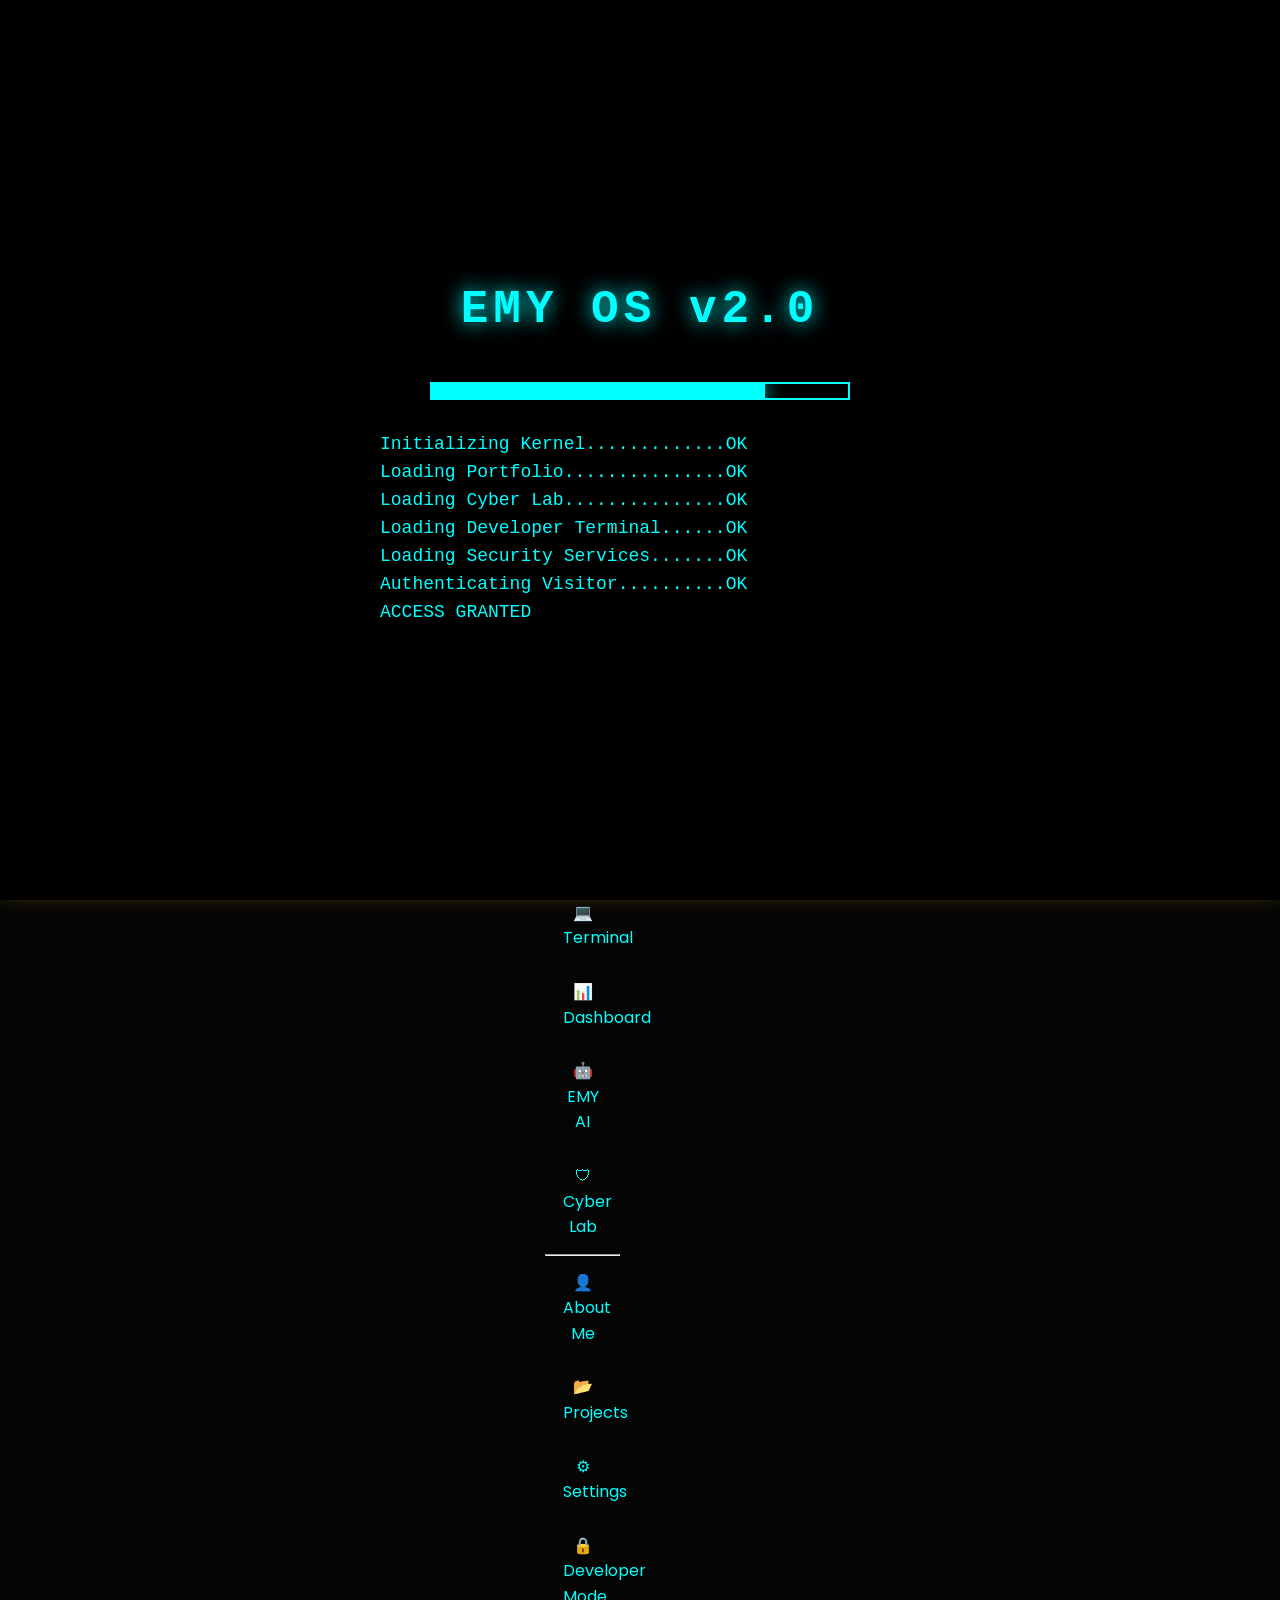
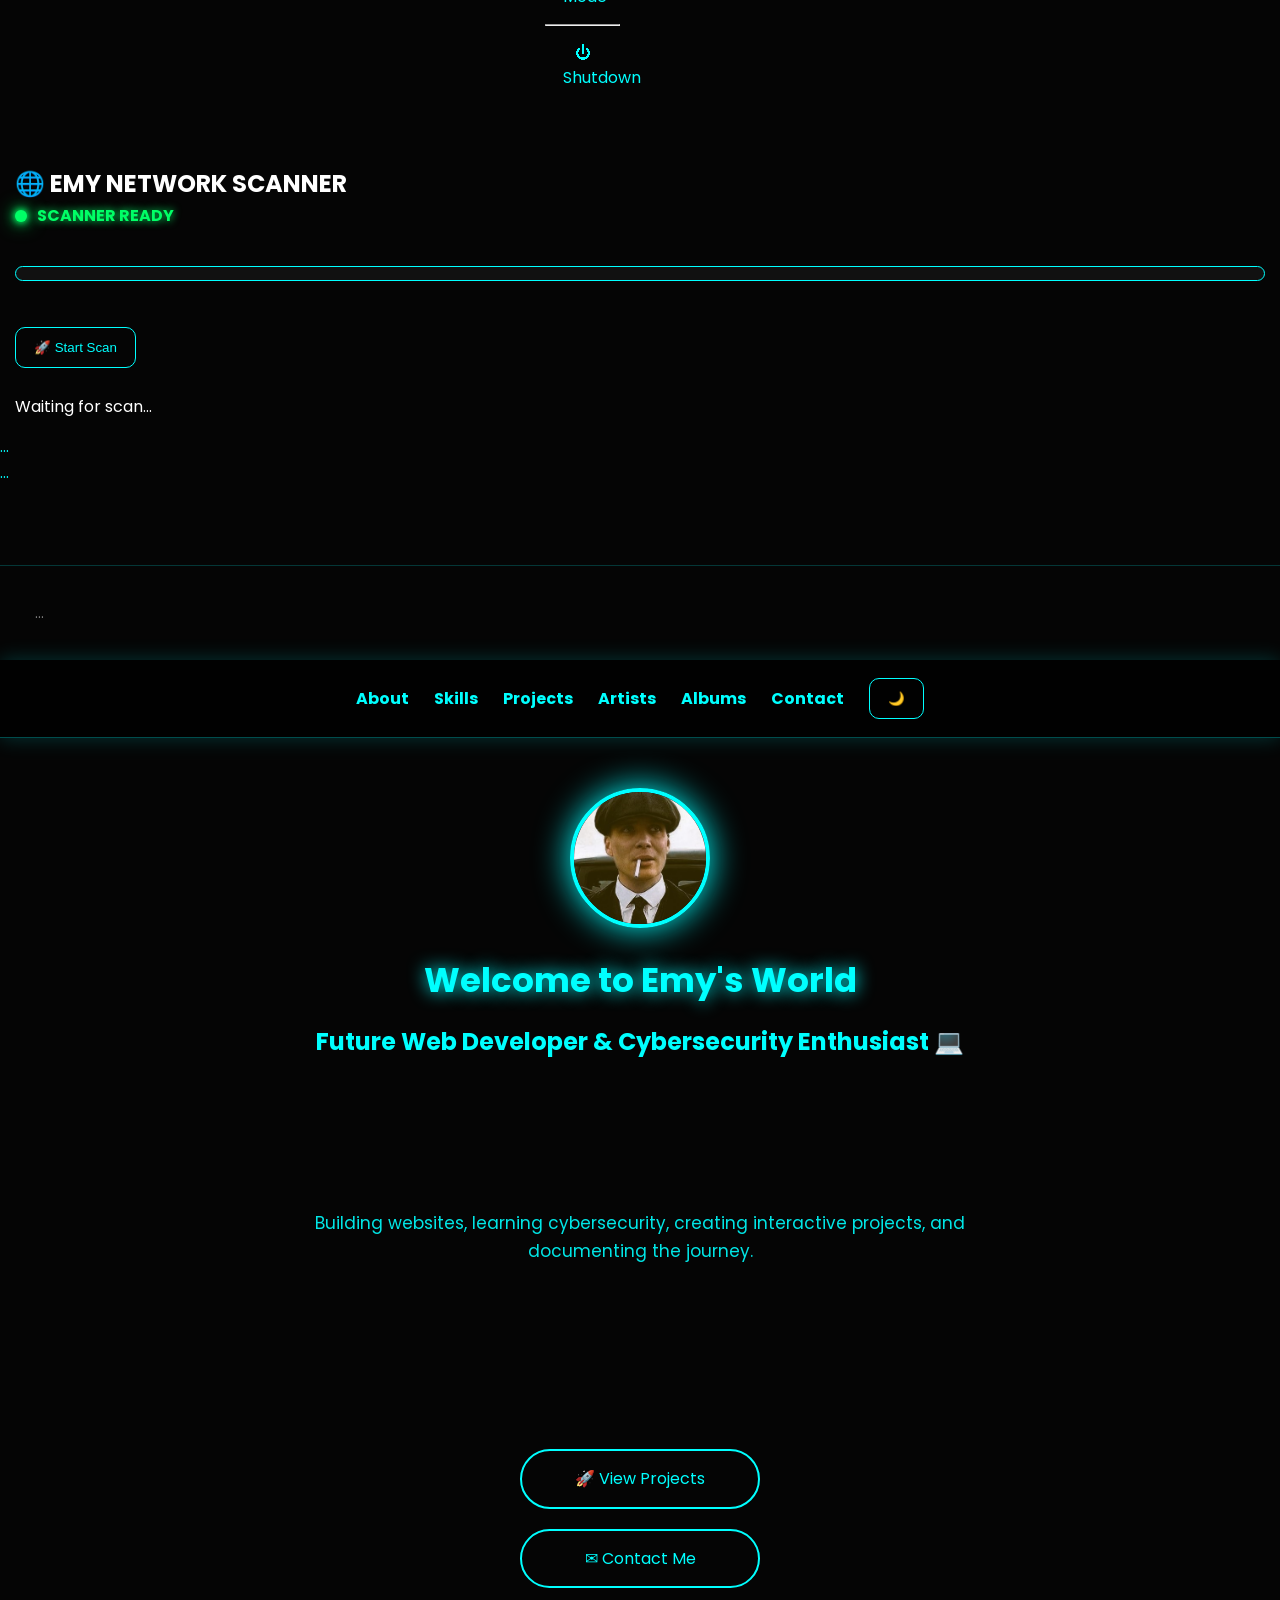
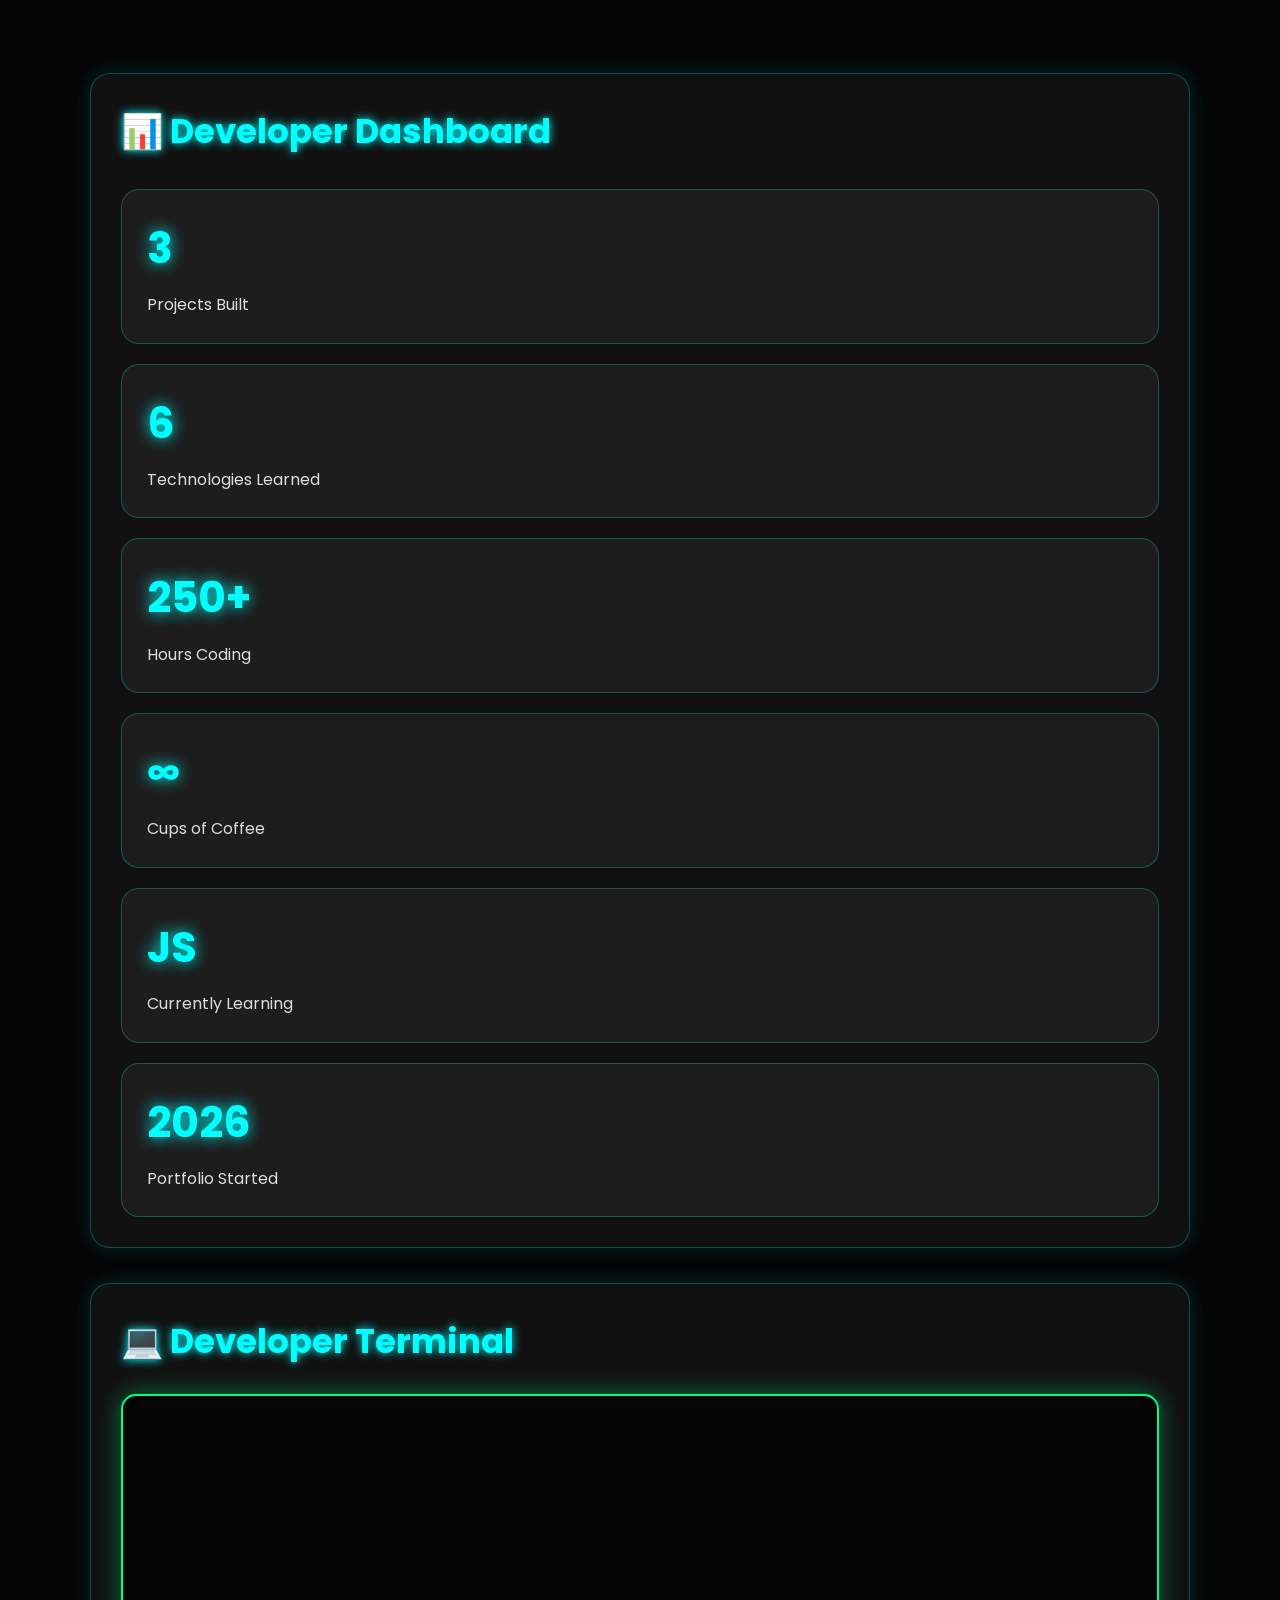
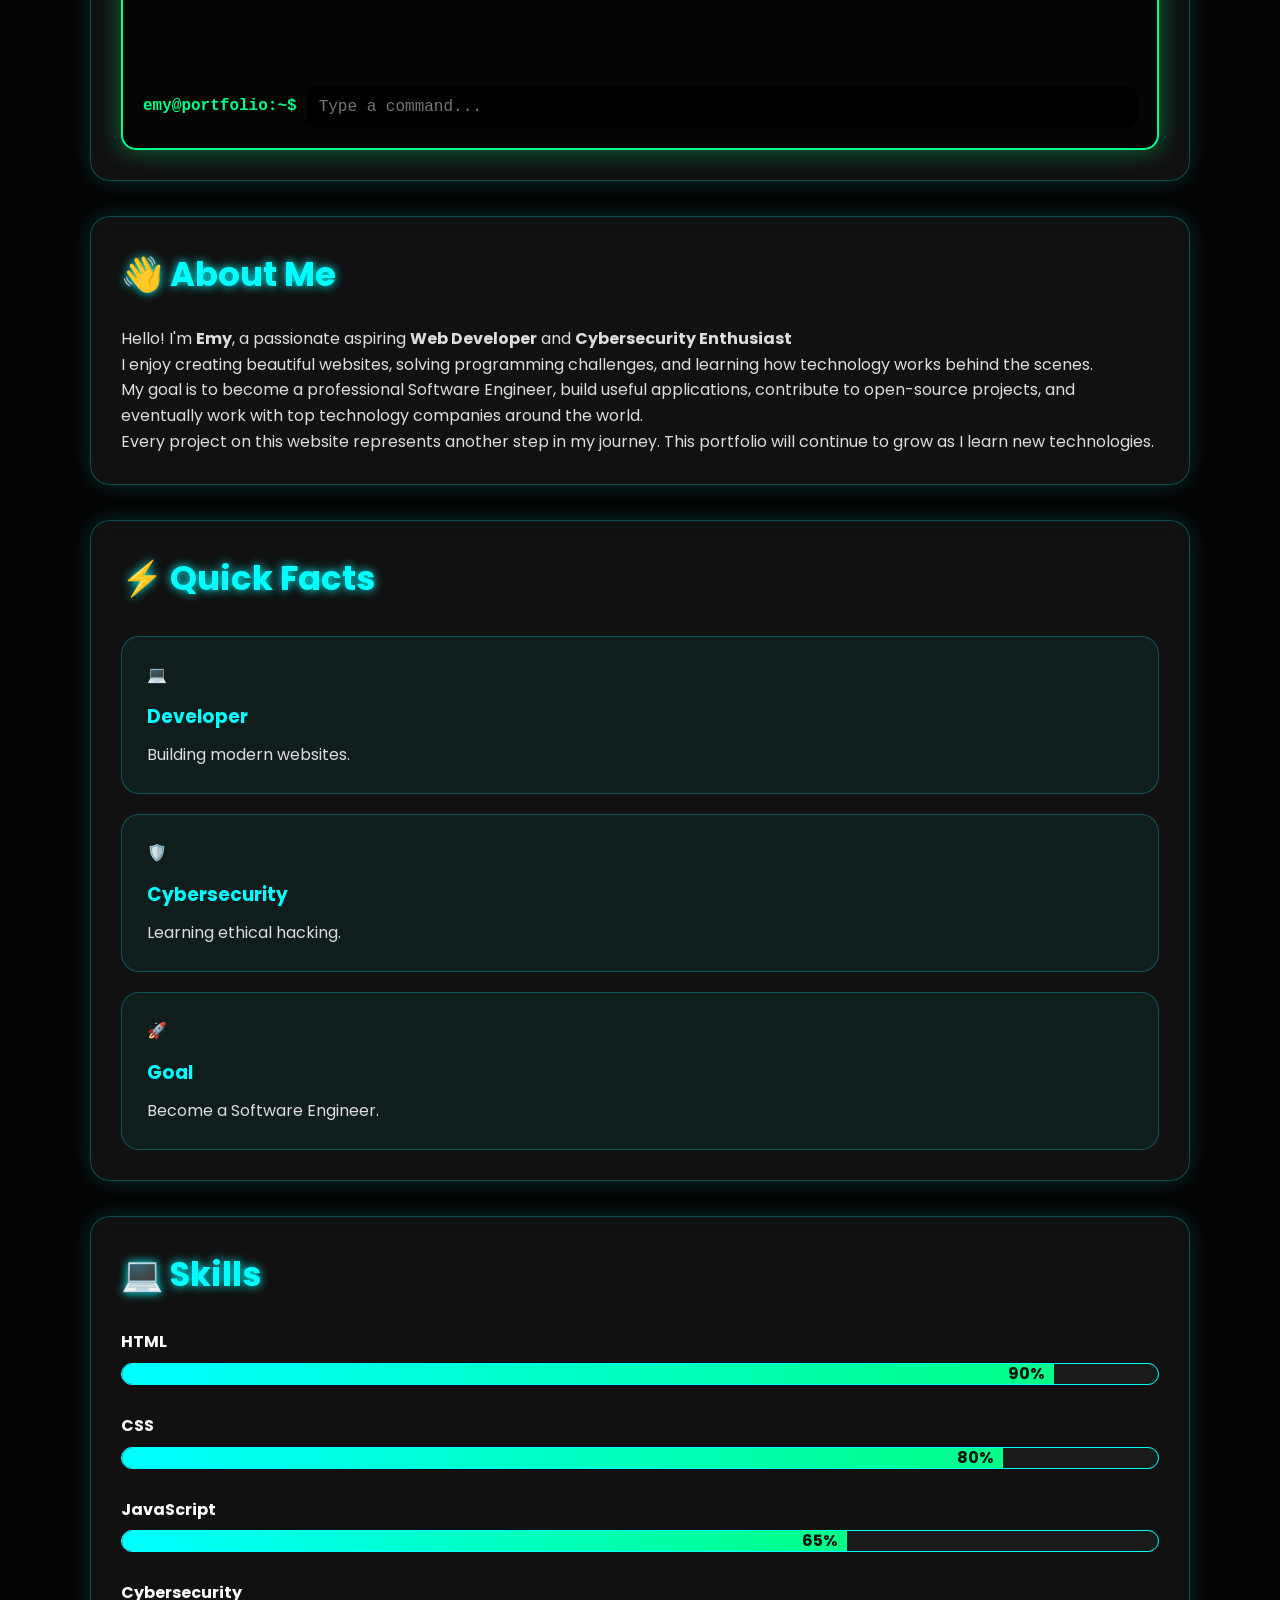
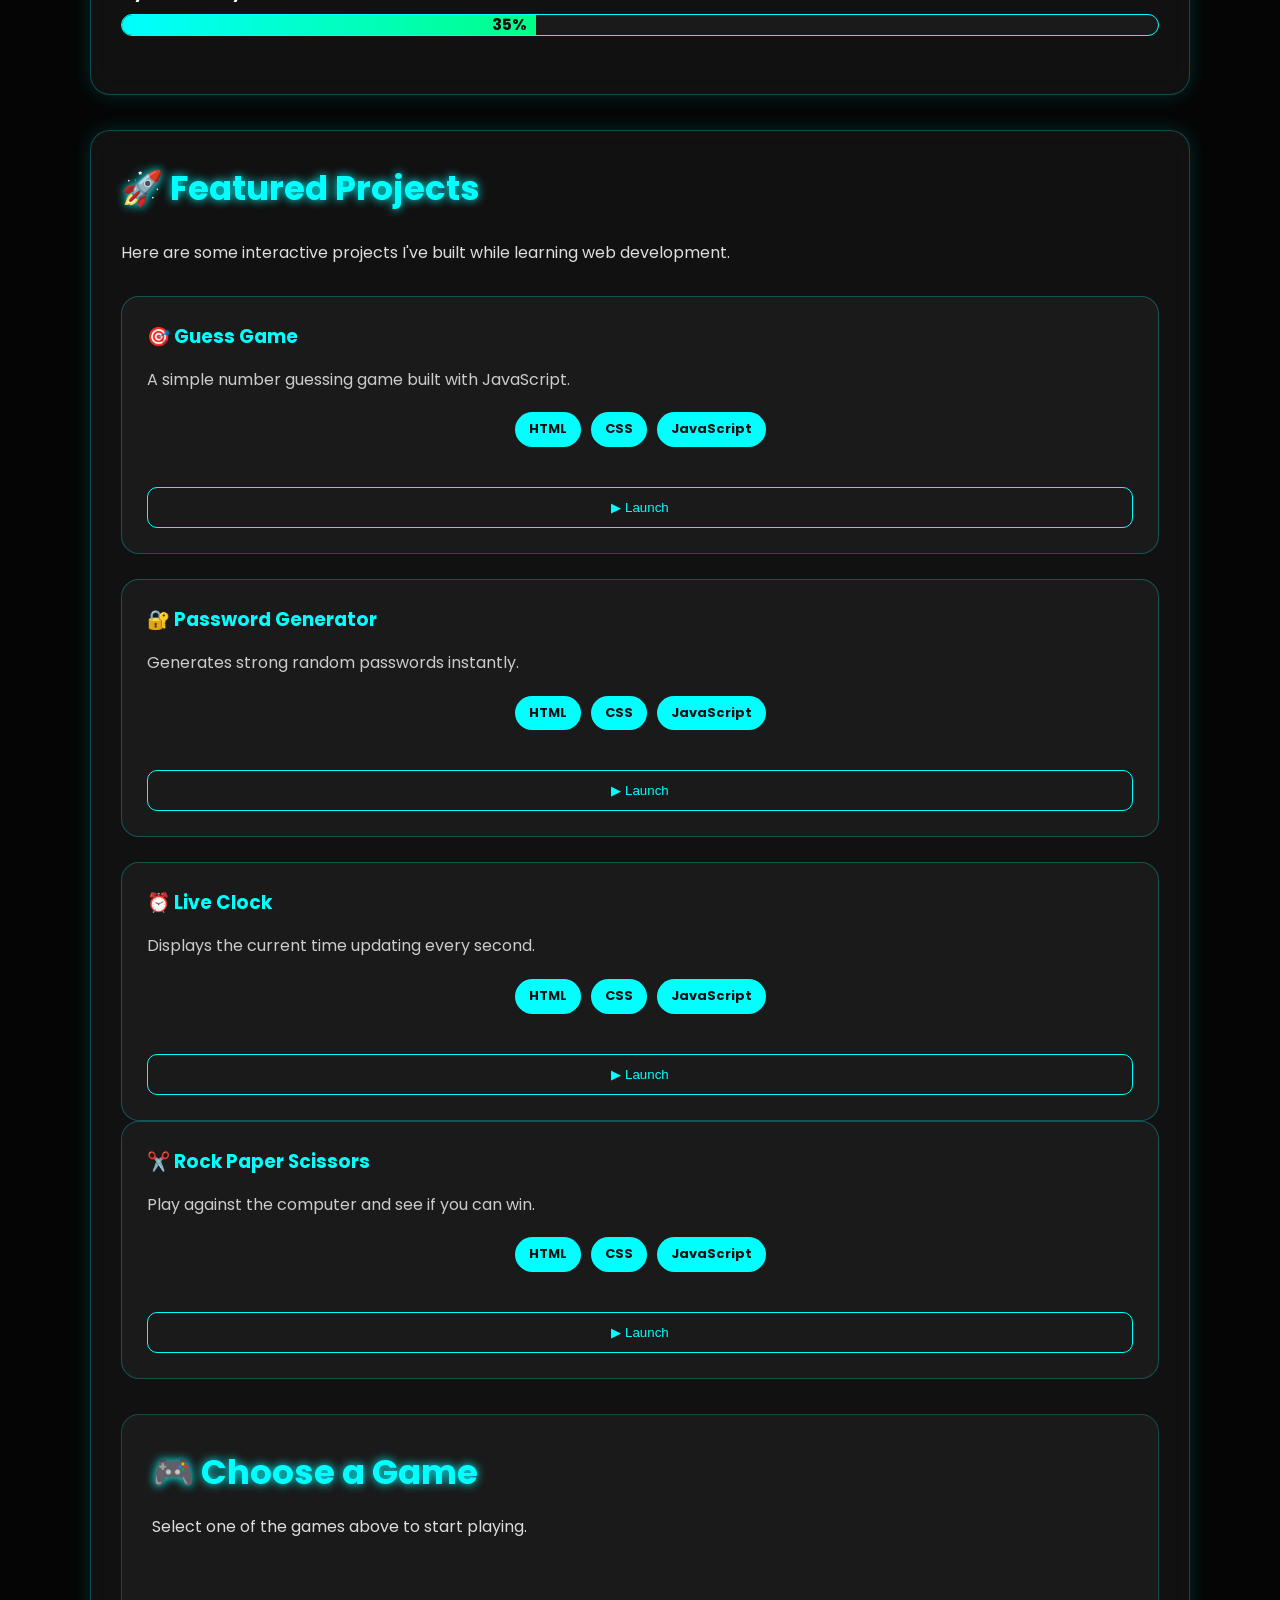
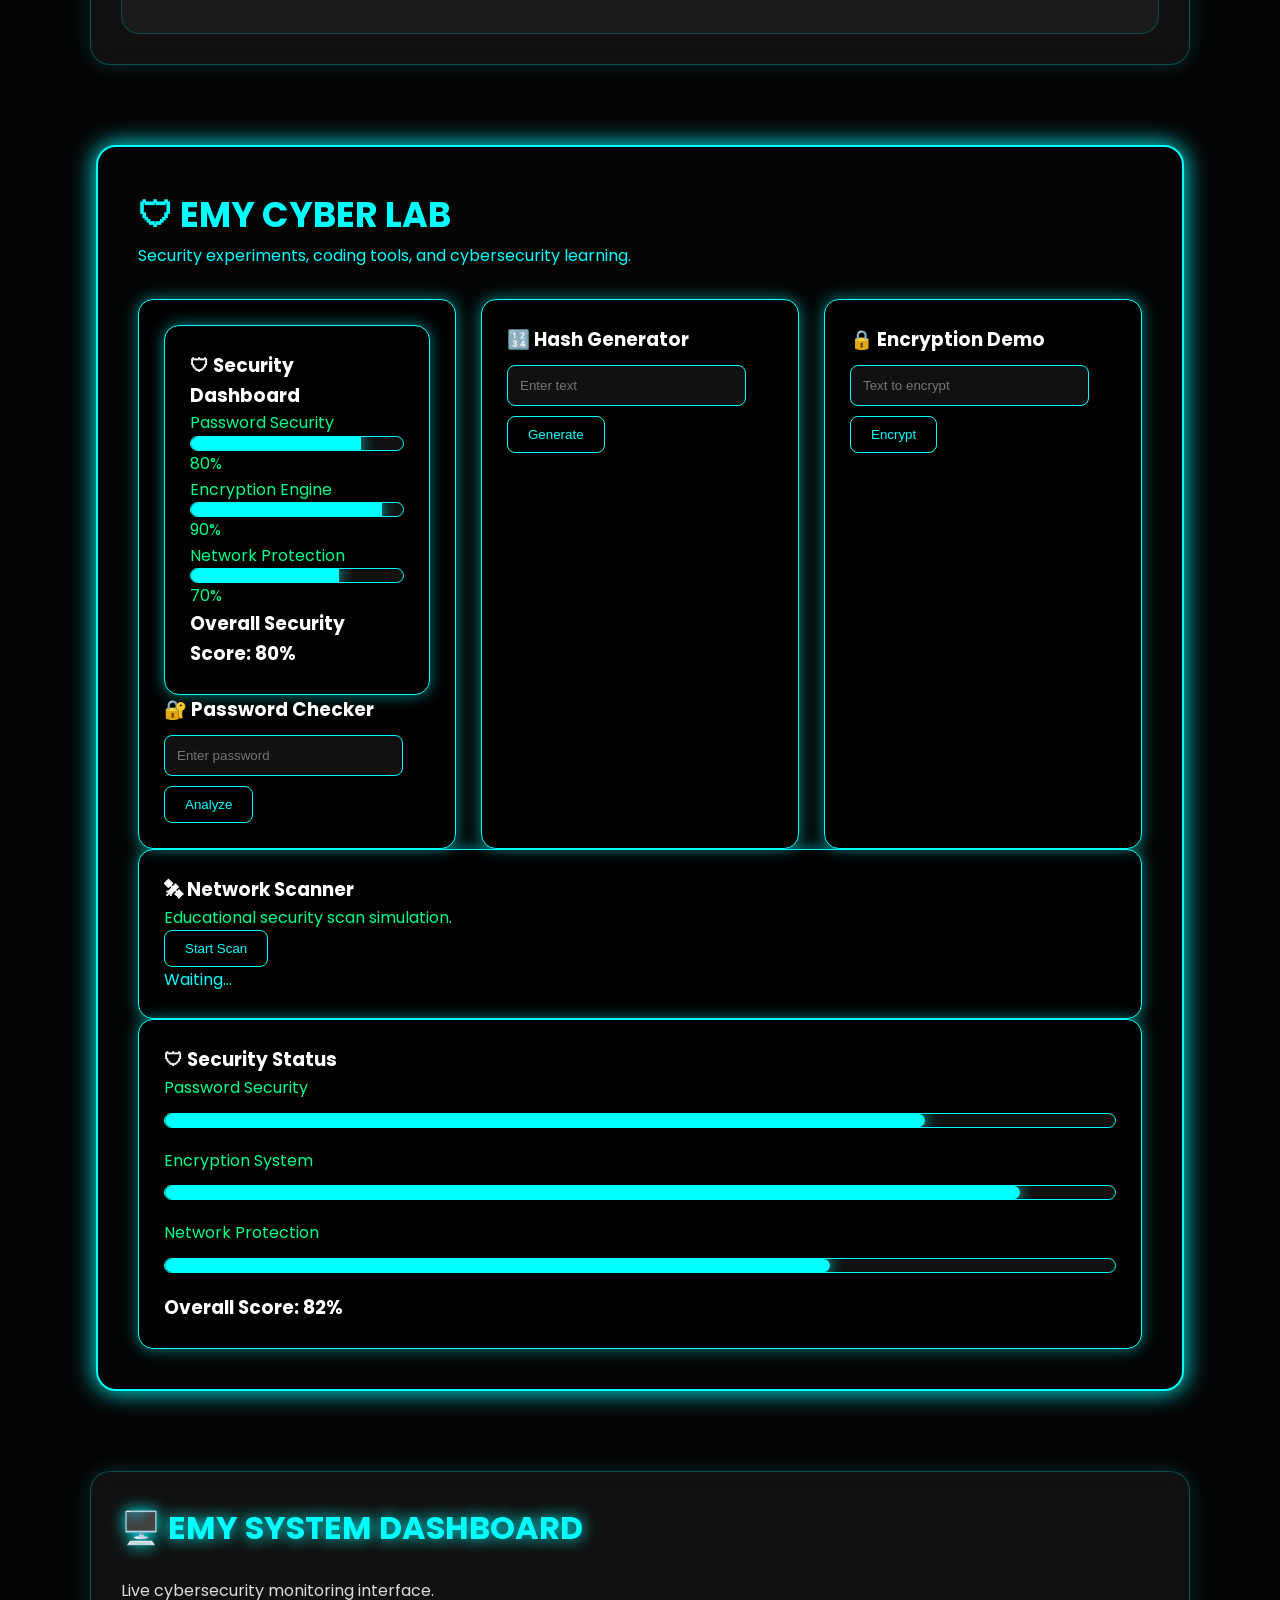
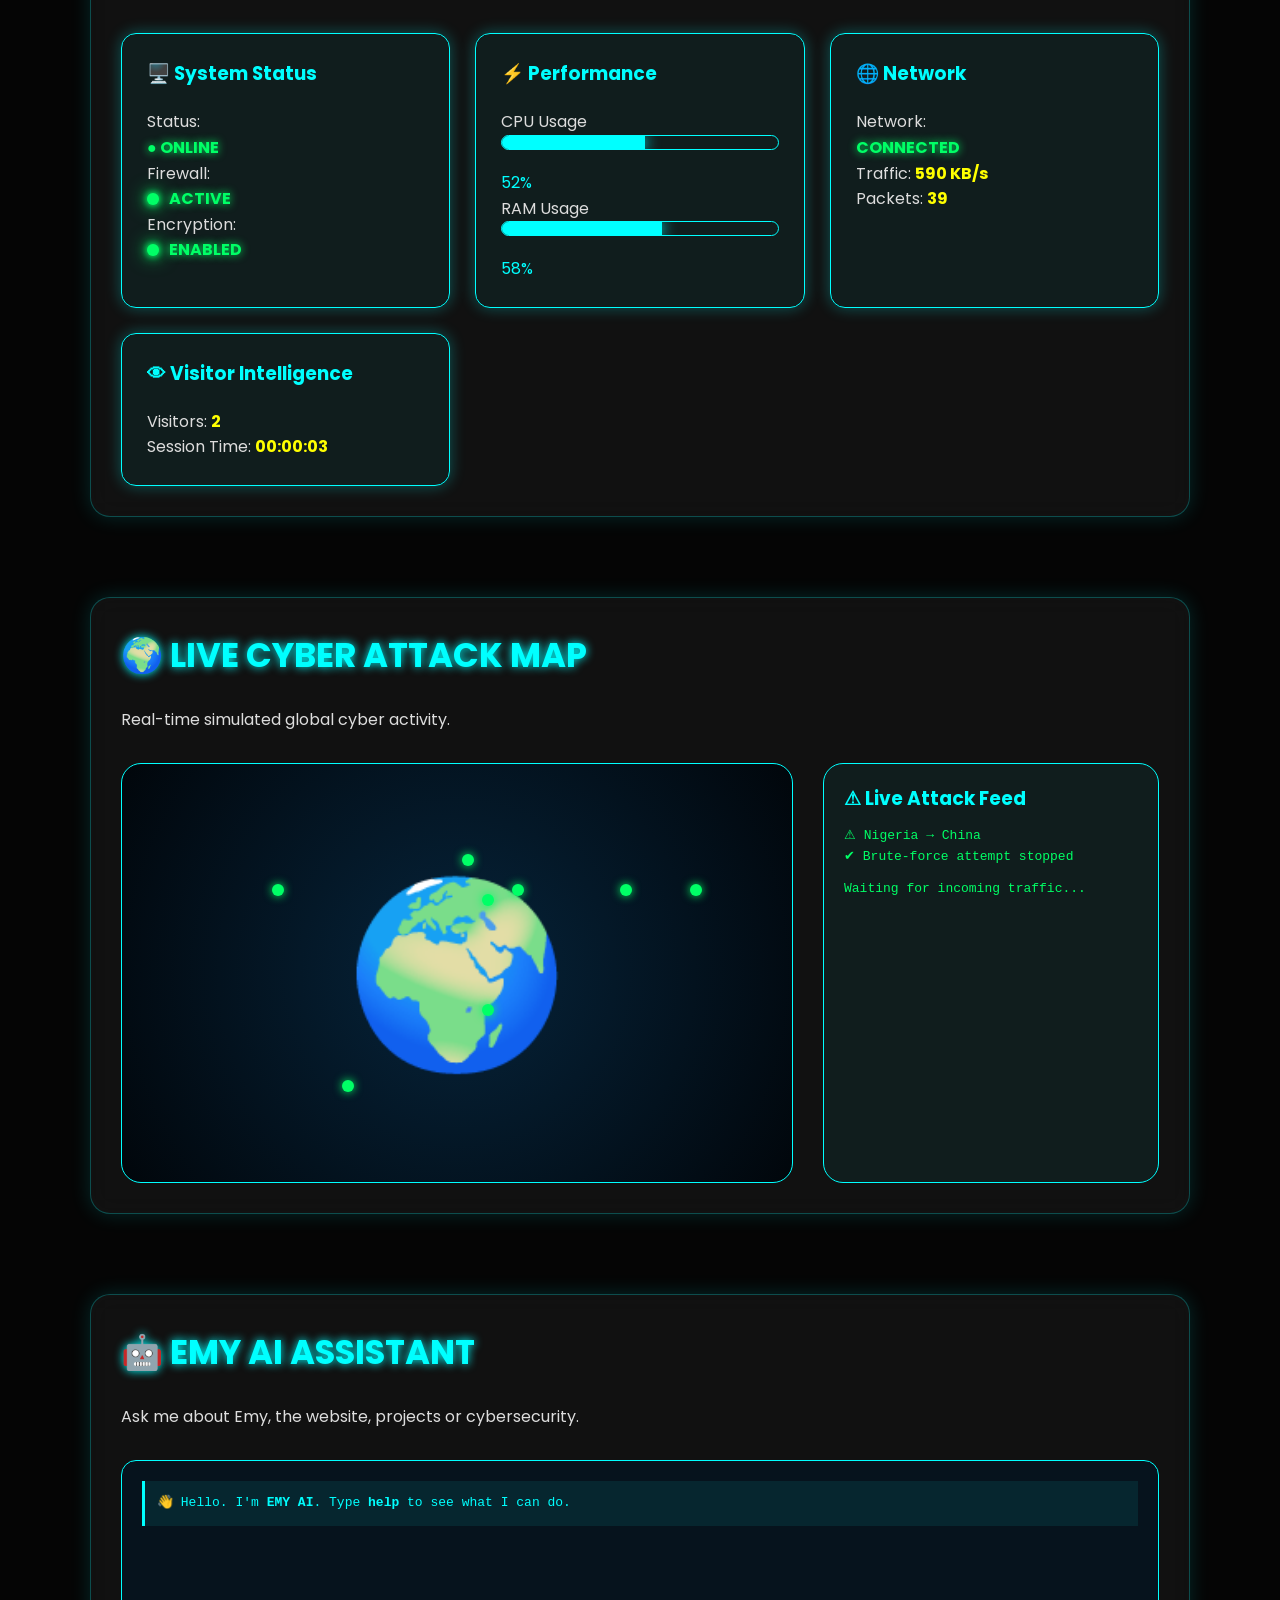
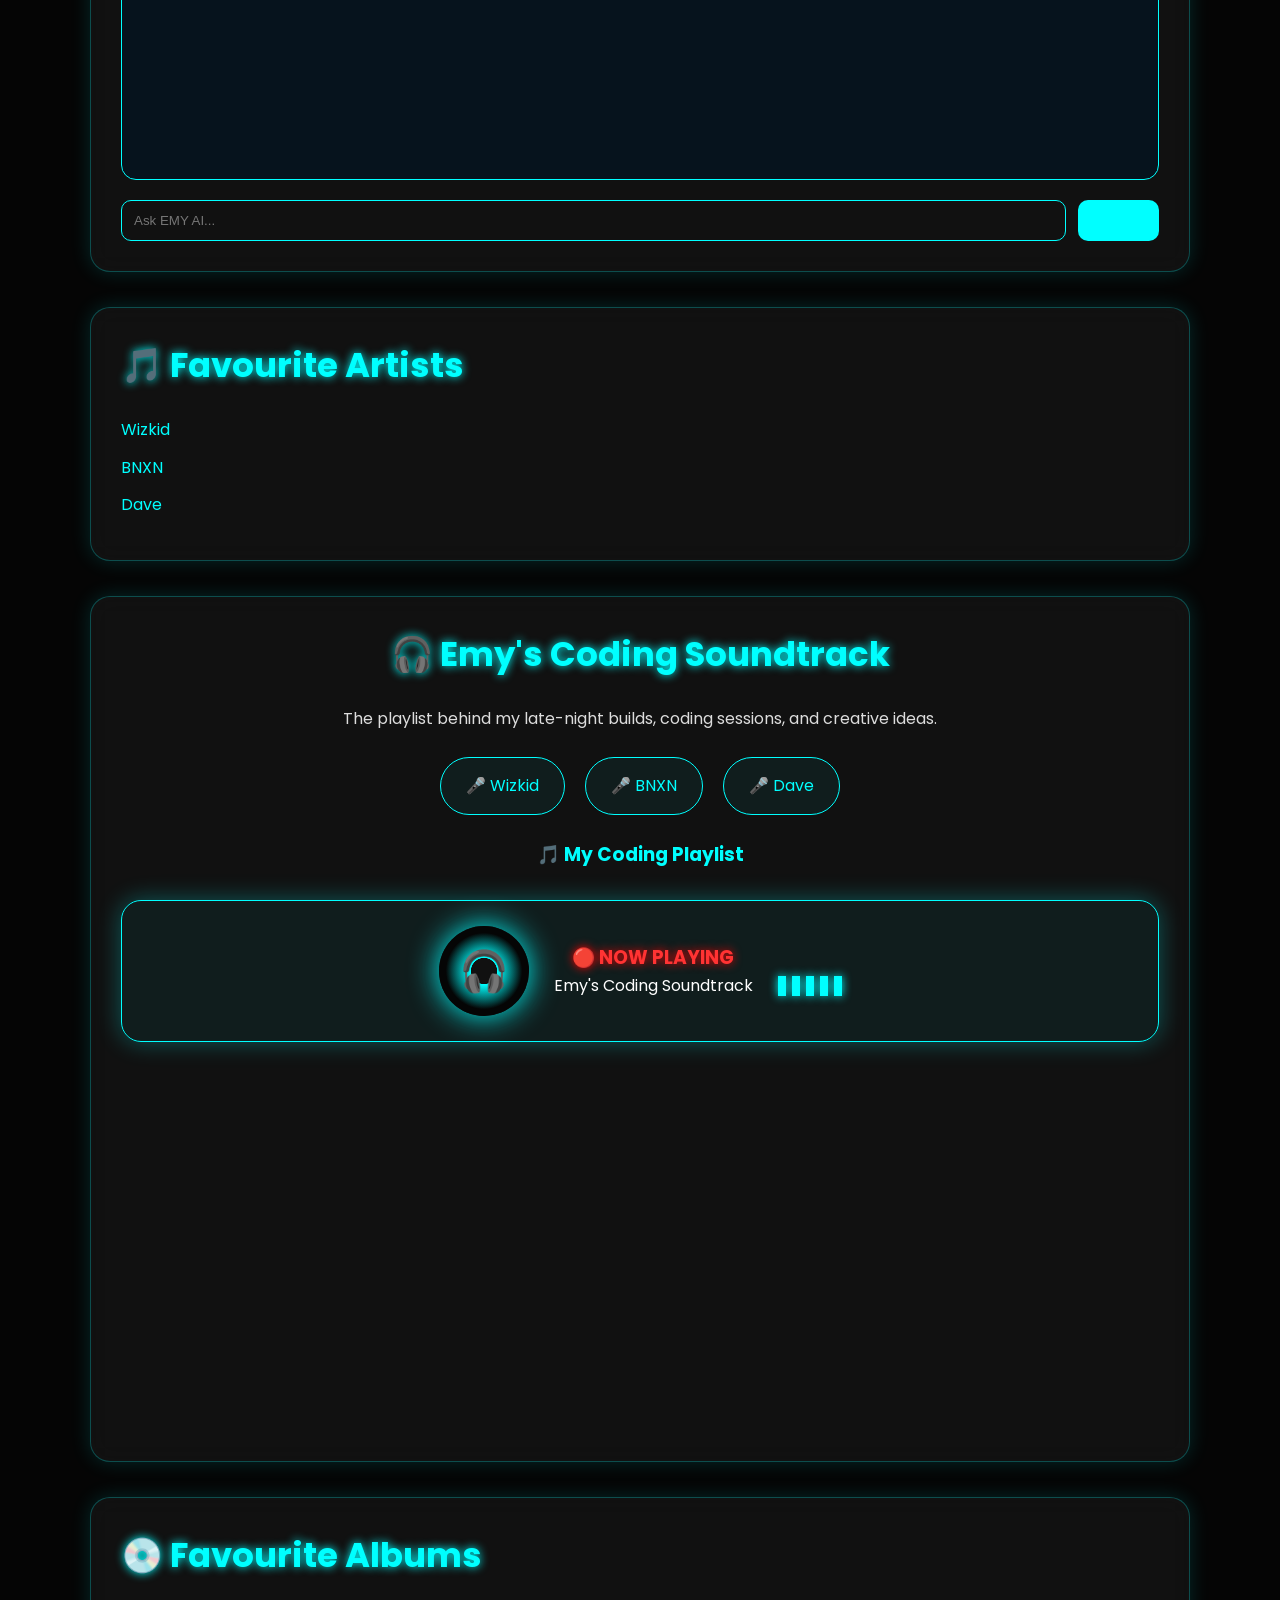
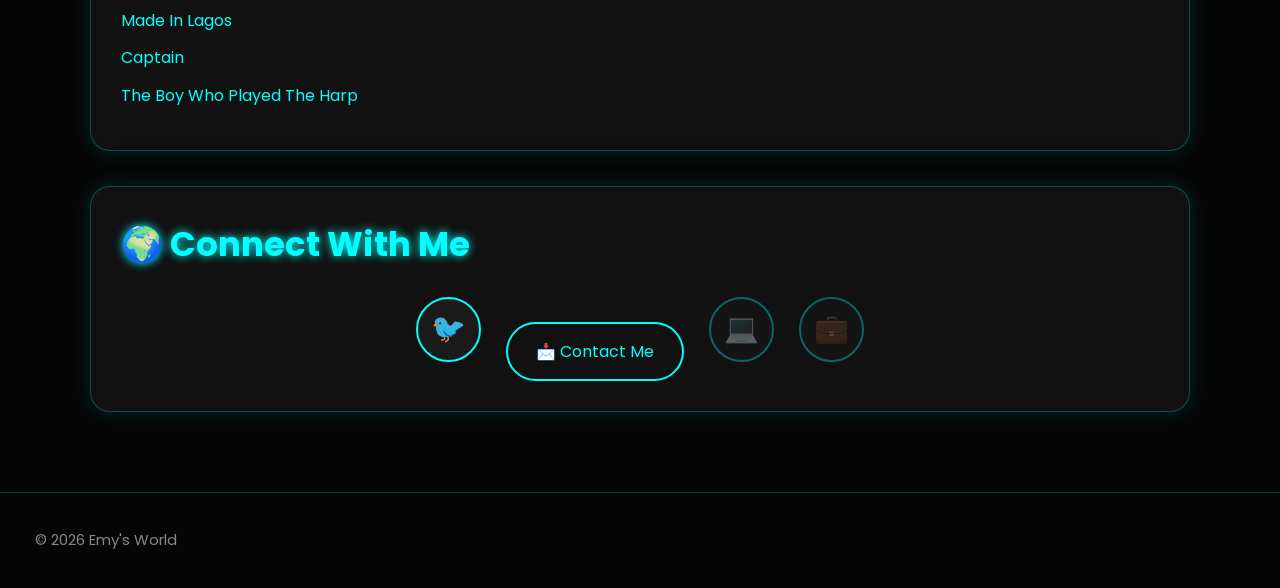
<file: index-backup-working.html>
<!DOCTYPE html>
<html lang="en">

<head>

    <link rel="preconnect" href="https://fonts.googleapis.com">

<link rel="preconnect" href="https://fonts.gstatic.com" crossorigin>

<link href="https://fonts.googleapis.com/css2?family=Poppins:wght@300;400;600;700&display=swap" rel="stylesheet">

    <meta charset="UTF-8">
    <meta name="viewport" content="width=device-width, initial-scale=1.0">

    <title>Emy's World</title>

    <link rel="stylesheet" href="css/style.css">

</head>



   <body>

<div id="bootScreen">

    <div class="boot-logo">
        EMY OS v2.0
    </div>

    <div id="bootProgressContainer">

        <div id="bootProgressBar"></div>

    </div>

    <div id="bootOutput"></div>

</div>

<!-- =========================
     EMY OS DESKTOP
========================= -->

<div id="emyDesktop" class="emy-desktop">

    <div class="desktop-title">
        🖥️ EMY OS v2.0
    </div>
</div>

    <div class="desktop-icons">

<div class="desktop-shortcut" ondblclick="openWindow('terminalWindow')">

<div class="shortcut-icon">

💻

</div>

<div class="shortcut-label">

Terminal

</div>

</div>



<div class="desktop-shortcut" ondblclick="openWindow('dashboardWindow')">

<div class="shortcut-icon">

📊

</div>

<div class="shortcut-label">

Dashboard

</div>

</div>



<div class="desktop-shortcut" ondblclick="openWindow('aiWindow')">

<div class="shortcut-icon">

🤖

</div>

<div class="shortcut-label">

EMY AI

</div>

</div>



<div class="desktop-shortcut" ondblclick="openWindow('cyberWindow')">

<div class="shortcut-icon">

🛡

</div>

<div class="shortcut-label">

Cyber Lab

</div>

</div>

<div class="desktop-shortcut" id="explorerShortcut">

<div class="desktop-shortcut" ondblclick="openExplorer()">

<div class="shortcut-icon">
📁
</div>

<div class="shortcut-label">
Explorer
</div>

</div>

    <!-- =========================
     START MENU
========================= -->

<div class="start-header">

<div class="profile-circle">

👤

</div>

<div>

<h3>

EMY OS

</h3>

<p>

Administrator

</p>

</div>

</div>

<div class="start-item" onclick="openWindow('terminalWindow')">

💻 Terminal

</div>

<div class="start-item" onclick="openWindow('dashboardWindow')">

📊 Dashboard

</div>

<div class="start-item" onclick="openWindow('aiWindow')">

🤖 EMY AI

</div>

<div class="start-item" onclick="openWindow('cyberWindow')">

🛡 Cyber Lab

</div>

<hr>

<div class="start-item">

👤 About Me

</div>

<div class="start-item">

📂 Projects

</div>

<div class="start-item">

⚙ Settings

</div>

<div class="start-item">

🔒 Developer Mode

</div>

<hr>

<div class="start-item">

⏻ Shutdown

</div>

</div>

    <div id="taskbar">

<div class="taskbar-left">

<button

class="start-button"

onclick="toggleStartMenu()"

>

🖥 EMY

</button>

<div id="runningApps">

</div>

</div>

<div id="taskClock">

00:00:00

</div>

</div>


</div>

<div id="fileViewerWindow" class="os-window">

<div class="window-header drag-handle">

📄 File Viewer

<button onclick="closeWindow('fileViewerWindow')">
X
</button>

</div>


<div class="window-body">

<div id="fileViewerContent">

</div>

</div>


</div>

<!-- TERMINAL WINDOW -->

<div id="terminalWindow" class="os-window">

<div class="window-header drag-handle">
💻 Terminal
<button onclick="closeWindow('terminalWindow')">X</button>
</div>

<div class="window-body">

sudo emy

<br><br>

ACCESS GRANTED 👑

</div>

</div>



<!-- DASHBOARD WINDOW -->

<div id="dashboardWindow" class="os-window">

<div class="window-header drag-handle">
📊 Dashboard
<button onclick="closeWindow('dashboardWindow')">X</button>
</div>

<div class="window-body">

System Status: ONLINE

<br>

Firewall: ACTIVE

<br>

Network: CONNECTED

</div>

</div>



<!-- AI WINDOW -->

<div id="aiWindow" class="os-window">

<div class="window-header drag-handle">🤖 EMY AI
<button onclick="closeWindow('aiWindow')">X</button>
</div>

<div class="window-body">

Hello Creator 👋

</div>

</div>



<!-- CYBER WINDOW -->

<div id="cyberWindow" class="os-window">

<div class="window-header drag-handle">🛡️ Cyber Lab
<button onclick="closeWindow('cyberWindow')">X</button>
</div>

<div class="window-body">

<h2>🛡 EMY CYBER LAB</h2>

<p class="online">
<span class="led"></span>
SYSTEM ONLINE
</p>

<br>

<b>System Integrity</b>

<div class="security-bar">
<div class="security-fill" style="width:100%;"></div>
</div>

<b>Firewall</b>

<div class="security-bar">
<div class="security-fill" style="width:96%;"></div>
</div>

<b>Network Protection</b>

<div class="security-bar">
<div class="security-fill" style="width:88%;"></div>
</div>

<br>

<div class="creator-controls">

<button onclick="openWindow('passwordWindow')">
🔑 Password Analyzer
</button>

<button onclick="openWindow('hashWindow')">
🔢 Hash Generator
</button>

<button onclick="openWindow('networkWindow')">
🌐 Network Scanner
</button>

<button onclick="openExplorer();loadExplorer('Secret Files')">
🔒 Secret Files
</button>

</div>

</div>

</div>

 <div id="explorerWindow" class="os-window">

<div class="window-header drag-handle">

📁 File Explorer

<button onclick="closeWindow('explorerWindow')">

X

</button>

</div>

<div class="window-body">

<div id="explorerList">

</div>

</div>

</div>

<div id="passwordWindow" class="os-window">

<div class="window-header drag-handle">
🔑 Password Analyzer
<button onclick="closeWindow('passwordWindow')">X</button>
</div>

<div class="window-body">

<h3>Password Strength Analyzer</h3>

<input 
id="cyberPasswordInput"
type="password"
placeholder="Enter password">

<br><br>

<button onclick="analyzePassword()">
Analyze
</button>

<br><br>

<div class="security-bar">
<div id="passwordStrengthBar"
class="security-fill"
style="width:0%;">
</div>
</div>

<p id="passwordStrengthText">
Waiting...
</p>

</div>

</div>

<div id="hashWindow" class="os-window">

<div class="window-header drag-handle">
🔢 Hash Generator
<button onclick="closeWindow('hashWindow')">X</button>
</div>

<div class="window-body">

<h3>Hash Generator</h3>

<input
id="hashInput"
placeholder="Type text">

<br><br>

<button onclick="generateHash()">
Generate
</button>

<br><br>

<textarea
id="hashOutput"
rows="5"
style="width:100%;background:#111;color:cyan;"></textarea>

</div>

</div>

<div id="networkWindow" class="os-window">

<div class="window-header drag-handle">
🌐 Network Scanner
<button onclick="closeWindow('networkWindow')">X</button>
</div>
</div>
 

<div class="window-body">

<h2>🌐 EMY NETWORK SCANNER</h2>

<p class="online">
<span class="led"></span>
SCANNER READY
</p>

<br>

<div class="security-bar">
<div id="scanProgress" class="security-fill" style="width:0%;"></div>
</div>

<br>

<button onclick="startNetworkScan()">
🚀 Start Scan
</button>

<br><br>

<div id="scanStatus">

Waiting for scan...

</div>

</div>

<nav>
...
</nav>

<section>
...
</section>

<footer>
...
</footer>

</body>

<!-- ================= NAVBAR ================= -->

<nav class="navbar">

    <a href="#about">About</a>
    <a href="#skills">Skills</a>
    <a href="#projects">Projects</a>
    <a href="#artists">Artists</a>
    <a href="#albums">Albums</a>
    <a href="#contact">Contact</a>

    <button id="themeToggle">
    🌙
</button>

</nav>

<!-- ================= HERO ================= -->

<section class="hero">

    <img src="images/profile.jpg"
         alt="Profile Picture"
         class="profile-pic">

    <h1 id="title"></h1>

    <h2>
        Future Web Developer &
        Cybersecurity Enthusiast 💻
    </h2>

    <p>

        Building websites,

        learning cybersecurity,

        creating interactive projects,

        and documenting the journey.

    </p>

    <div class="hero-buttons">

        <a href="#projects" class="hero-btn">

            🚀 View Projects

        </a>

        <a href="#contact" class="hero-btn">

            ✉ Contact Me

        </a>

    </div>

</section>

<section class="card">

    <h2>📊 Developer Dashboard</h2>

    <div class="stats-grid">

        <div class="stat-card">
            <h1>3</h1>
            <p>Projects Built</p>
        </div>

        <div class="stat-card">
            <h1>6</h1>
            <p>Technologies Learned</p>
        </div>

        <div class="stat-card">
            <h1>250+</h1>
            <p>Hours Coding</p>
        </div>

        <div class="stat-card">
            <h1>∞</h1>
            <p>Cups of Coffee</p>
        </div>

        <div class="stat-card">
            <h1>JS</h1>
            <p>Currently Learning</p>
        </div>

        <div class="stat-card">
            <h1>2026</h1>
            <p>Portfolio Started</p>
        </div>

    </div>

</section>

<section class="card" id="terminal">

    <h2>💻 Developer Terminal</h2>

    <div class="terminal">



<div id="terminalOutput"></div>

    <div class="terminal-input">

        <span>emy@portfolio:~$</span>

        <input
id="terminalInput"
onkeydown="runTerminal(event)"
type="text"
autocomplete="off"
placeholder="Type a command..."
>

    </div>

</div>

</section>

<!-- =========================
     CREATOR COMMAND CENTER
========================= -->

<section class="creator-panel" id="creatorPanel">


    <h2>
        👑 EMY COMMAND CENTER
    </h2>


    <div class="command-grid">

</div>
        <!-- SYSTEM CARD -->

        <div class="command-card">

          <h3>
    🖥 SYSTEM
</h3>

<p>
    Website:
    <span class="online">
<span class="led"></span>
ONLINE
</span>
</p>

<p>
    Terminal:
    <span class="online">
        ACTIVE
    </span>
</p>

<p>
    Security:
    <span class="root">
        ROOT
    </span>
</p>

<hr>

<p>
    🌐 Visitors:
    <span id="visitorCount">
        1
    </span>
</p>

<p>
    ⏱ Session:
    <span id="sessionTimer">
        00:00:00
    </span>
</p>

<p>
    ⚡ CPU:
    <span id="cpuStatus">
        Stable
    </span>
</p>

<p>
    📡 Network:
    <span id="networkStatus">
        Connected
    </span>
</p>

<hr>

<p>
    🕒 Time:
    <span id="liveClock">
        --:--:--
    </span>
</p>

<p>
    🎨 Theme:
    <span id="themeStatus">
        Dark
    </span>
</p>

<p>
    💻 Version:
    <span class="root">
        EmyOS v2.1
    </span>
</p>


        </div>

        <div class="command-card">

    <h3>📊 VISITOR INTELLIGENCE</h3>

    <p>
        👥 Total Visits:
        <span id="visitCount">0</span>
    </p>

    <p>
        🎮 Games Played:
        <span id="gamesPlayed">0</span>
    </p>

    <p>
        💻 Commands Used:
        <span id="commandCount">0</span>
    </p>

    <p>
        👑 Creator Logins:
        <span id="creatorCount">0</span>
    </p>

</div>

<div class="command-card">

    <h3>
        📜 LIVE ACTIVITY
    </h3>


  <div id="activityFeed">

    <div class="activity-item system">

        <span class="activity-type">
            SYSTEM
        </span>

        <p>
            System Started...
        </p>

    </div>

</div>




        <!-- GAMES CARD -->

        <div class="command-card">

            <h3>
                🎮 GAMES
            </h3>


            <p>
                Guess Game:
                <span class="online">
                    ACTIVE
                </span>
            </p>


            <p>
                RPS:
                <span class="online">
                    ACTIVE
                </span>
            </p>


            <p>
                Game Master:
                <span class="root">
                    ENABLED
                </span>
            </p>


        </div>





        <!-- SECURITY CARD -->

        <div class="command-card">

            <h3>
                🛡 SECURITY
            </h3>


            <p>
                Access:
                <span class="root">
                    CREATOR
                </span>
            </p>


            <p>
                Firewall:
                <span class="online">
                    ONLINE
                </span>
            </p>


            <p>
                System:
                <span class="online">
                    STABLE
                </span>
            </p>


        </div>



    </div>





    <div class="creator-controls">


        <h3>
            ⚙ Creator Controls
        </h3>



        <button onclick="runDiagnostics()">
            🔍 System Check
        </button>



        <button onclick="toggleMatrix()">
            🌧 Matrix Control
        </button>



        <button onclick="revealNumber()">
            🎯 Reveal Number
        </button>



        <button onclick="addWin()">
            🏆 Add Win
        </button>



        <button onclick="resetGameScore()">
            🔄 Reset Scores
        </button>


    </div>

    <!-- CYBER AUDIO SYSTEM -->

<div class="audio-system">

    <h3>🎧 Cyber Audio System</h3>

    <p>
        Command Center soundtrack controls.
    </p>


    <button onclick="activateCyberSound()">
        ▶ Activate Sound
    </button>


    <button onclick="pauseCyberSound()">
        ⏸ Pause
    </button>


    <label>
        🔊 Volume
    </label>

    <input 
    type="range"
    id="volumeControl"
    min="0"
    max="1"
    step="0.1"
    value="0.5">

</div>




</section>

<!-- ================= ABOUT ================= -->


<section id="about" class="card">

<h2>👋 About Me</h2>


    <p>
        Hello! I'm <strong>Emy</strong>, a passionate aspiring
        <strong>Web Developer</strong> and
        <strong>Cybersecurity Enthusiast</strong>
    </p>

    <p>
        I enjoy creating beautiful websites, solving programming challenges,
        and learning how technology works behind the scenes.
    </p>

    <p>
        My goal is to become a professional Software Engineer,
        build useful applications, contribute to open-source projects,
        and eventually work with top technology companies around the world.
    </p>

    <p>
        Every project on this website represents another step in my journey.
        This portfolio will continue to grow as I learn new technologies.
    </p>

</section>

<section class="card">

    <h2>⚡ Quick Facts</h2>

    <div class="facts">

        <div class="fact">
            💻
            <h3>Developer</h3>
            <p>Building modern websites.</p>
        </div>

        <div class="fact">
            🛡️
            <h3>Cybersecurity</h3>
            <p>Learning ethical hacking.</p>
        </div>

        <div class="fact">
            🚀
            <h3>Goal</h3>
            <p>Become a Software Engineer.</p>
        </div>

    </div>

</section>

<!-- ================= SKILLS ================= -->

<section class="card" id="skills">

    <h2>💻 Skills</h2>

    <div class="skill">

        <p>HTML</p>

        <div class="progress">

            <div class="progress-bar html">90%</div>

        </div>

    </div>

    <div class="skill">

        <p>CSS</p>

        <div class="progress">

            <div class="progress-bar css">80%</div>

        </div>

    </div>

    <div class="skill">

        <p>JavaScript</p>

        <div class="progress">

            <div class="progress-bar js">65%</div>

        </div>

    </div>

    <div class="skill">

        <p>Cybersecurity</p>

        <div class="progress">

            <div class="progress-bar cyber">35%</div>

        </div>

    </div>

</section>

<!-- ================= PROJECTS ================= -->

<section class="card" id="projects">

    <h2>🚀 Featured Projects</h2>

    <p>
        Here are some interactive projects I've built while learning web development.
    </p>

    <div class="project-grid">

        <div class="project-card">

            <h3>🎯 Guess Game</h3>

            <p>
                A simple number guessing game built with JavaScript.
            </p>

            <div class="tech-stack">

                <span>HTML</span>
                <span>CSS</span>
                <span>JavaScript</span>

            </div>

            <button onclick="loadProject('guess')">
                ▶ Launch
            </button>

        </div>

        <div class="project-card">

            <h3>🔐 Password Generator</h3>

            <p>
                Generates strong random passwords instantly.
            </p>

            <div class="tech-stack">

                <span>HTML</span>
                <span>CSS</span>
                <span>JavaScript</span>

            </div>

            <button onclick="loadProject('password')">
                ▶ Launch
            </button>

        </div>

        <div class="project-card">

            <h3>⏰ Live Clock</h3>

            <p>
                Displays the current time updating every second.
            </p>

            <div class="tech-stack">

                <span>HTML</span>
                <span>CSS</span>
                <span>JavaScript</span>

            </div>

            <button onclick="loadProject('clock')">
                ▶ Launch
            </button>

        </div>

    </div>


    <div class="project-card">

    <h3>✂️ Rock Paper Scissors</h3>

    <p>
        Play against the computer and see if you can win.
    </p>

    <div class="tech-stack">

        <span>HTML</span>
        <span>CSS</span>
        <span>JavaScript</span>

    </div>

    <button onclick="loadProject('rps')">
        ▶ Launch
    </button>

</div>

    <div id="appArea">

    <div class="game-start">

        <h2>🎮 Choose a Game</h2>

        <p>Select one of the games above to start playing.</p>

    </div>

</div>

</section>



<!-- =========================
CYBER LAB
========================= -->

<section id="cyberLab" class="cyber-lab">


<h2>
🛡 EMY CYBER LAB
</h2>


<p>
Security experiments, coding tools, and cybersecurity learning.
</p>



<div class="cyber-grid">


<div class="cyber-card">

    <div class="cyber-card">

<h3>
🛡 Security Dashboard
</h3>


<div id="securityDashboard">

Loading security systems...

</div>


</div>


<h3>
🔐 Password Checker
</h3>


<input 
id="passwordInput"
type="password"
placeholder="Enter password">


<button onclick="checkPassword()">
Analyze
</button>


<p id="passwordResult"></p>


</div>




<div class="cyber-card">


<h3>
🔢 Hash Generator
</h3>


<input
id="cyberHashInput"
placeholder="Enter text">


<button onclick="generateHash()">
Generate
</button>


<p id="hashResult"></p>


</div>





<div class="cyber-card">


<h3>
🔒 Encryption Demo
</h3>


<input
id="encryptInput"
placeholder="Text to encrypt">


<button onclick="encryptText()">
Encrypt
</button>


<p id="encryptResult"></p>


</div>



</div>

<div class="cyber-card">

<h3>
🛰 Network Scanner
</h3>


<p>
Educational security scan simulation.
</p>


<button onclick="runCyberScan()">
Start Scan
</button>


<div id="scanResult">

Waiting...

</div>


</div>

<div class="cyber-card">

<h3>
🛡 Security Status
</h3>


<p>
Password Security
</p>

<div class="security-bar">
    <div class="security-fill password-fill">
    </div>
</div>



<p>
Encryption System
</p>

<div class="security-bar">
    <div class="security-fill encryption-fill">
    </div>
</div>



<p>
Network Protection
</p>

<div class="security-bar">
    <div class="security-fill network-fill">
    </div>
</div>



<h3 id="securityScore">
Overall Score: 82%
</h3>


</div>



</section>

<!-- =========================
     EMY LIVE HACKER DASHBOARD
========================= -->

<section id="hackerDashboard" class="card">

<h2>🖥️ EMY SYSTEM DASHBOARD</h2>

<p>
Live cybersecurity monitoring interface.
</p>


<div class="dashboard-grid">


<div class="system-box">

<h3>🖥️ System Status</h3>

<p>
Status:
<span class="online">
● ONLINE
</span>
</p>

<p>
Firewall:
<span class="online">
<span class="led"></span>
ACTIVE
</span>
</p>

<p>
Encryption:
<span class="online">
<span class="led"></span>
ENABLED
</span>
</p>

</div>



<div class="system-box">

<h3>⚡ Performance</h3>

<p>
CPU Usage
</p>

<div class="status-bar">

<div id="cpuBar"></div>

</div>

<span id="cpuValue">0%</span>


<p>
RAM Usage
</p>

<div class="status-bar">

<div id="ramBar"></div>

</div>

<span id="ramValue">0%</span>


</div>




<div class="system-box">

<h3>🌐 Network</h3>


<p>
Network:
<span class="online">
CONNECTED
</span>
</p>


<p>
Traffic:
<span id="networkTraffic">
0 KB/s
</span>
</p>


<p>
Packets:
<span id="packetCount">
0
</span>
</p>


</div>




<div class="system-box">

<h3>👁 Visitor Intelligence</h3>


<p>
Visitors:
<span id="dashVisitors">
0
</span>
</p>


<p>
Session Time:
<span id="sessionTime">
00:00:00
</span>
</p>


</div>


</div>


</section>

<!-- =====================================
     LIVE CYBER ATTACK MAP
====================================== -->

<section id="attackMap" class="card">

<h2>🌍 LIVE CYBER ATTACK MAP</h2>

<p>
Real-time simulated global cyber activity.
</p>

<div class="attack-container">

<div class="attack-world">

🌍

<div class="attack-dot usa"></div>
<div class="attack-dot uk"></div>
<div class="attack-dot france"></div>
<div class="attack-dot germany"></div>
<div class="attack-dot nigeria"></div>
<div class="attack-dot china"></div>
<div class="attack-dot japan"></div>
<div class="attack-dot brazil"></div>

</div>

<div class="attack-feed">

<h3>⚠ Live Attack Feed</h3>

<div id="attackLog">

<p>Waiting for incoming traffic...</p>

</div>

</div>

</div>

</section>

<!-- =====================================
     EMY AI ASSISTANT
====================================== -->

<section id="emyAI" class="card">

<h2>🤖 EMY AI ASSISTANT</h2>

<p>
Ask me about Emy, the website, projects or cybersecurity.
</p>

<div class="ai-container">

<div id="aiConversation" class="ai-conversation">

<div class="ai-message">

👋 Hello.

I'm <strong>EMY AI</strong>.

Type <strong>help</strong> to see what I can do.

</div>

</div>

<div class="ai-input-row">

<input

id="aiInput"

type="text"

placeholder="Ask EMY AI..."

onkeydown="runAI(event)"

>

<button onclick="runAI()">

Send

</button>

</div>

</div>

</section>

<!-- ================= ARTISTS ================= -->

<section id="artists" class="card">

    <h2>🎵 Favourite Artists</h2>

    <ul>

        <li>Wizkid</li>

        <li>BNXN</li>

        <li>Dave</li>

    </ul>

</section>

<!-- MUSIC SECTION -->

<section class="card music-section">

    <h2>🎧 Emy's Coding Soundtrack</h2>

<p>
    The playlist behind my late-night builds, coding sessions, and creative ideas.
</p>


    <div class="music-artists">

        <div class="artist">
            🎤 Wizkid
        </div>

        <div class="artist">
            🎤 BNXN
        </div>

        <div class="artist">
            🎤 Dave
        </div>

    </div>


  <h3>
    🎵 My Coding Playlist
</h3>

<!-- MUSIC VISUALIZER -->

<div class="now-playing">

    <div class="vinyl">

        🎧

    </div>


    <div class="track-info">

        <h3>
            🔴 NOW PLAYING
        </h3>

        <p>
            Emy's Coding Soundtrack
        </p>

    </div>


    <div class="equalizer">

        <span></span>
        <span></span>
        <span></span>
        <span></span>
        <span></span>

    </div>

</div>


<iframe 
src="https://open.spotify.com/embed/playlist/7bYX07uYdjdIxJtIwh0NZa?utm_source=generator"
width="100%"
height="352"
frameborder="0"
allow="autoplay; clipboard-write; encrypted-media; fullscreen; picture-in-picture"
loading="lazy">
</iframe>

</section>

<!-- ================= ALBUMS ================= -->

<section id="albums" class="card">

    <h2>💿 Favourite Albums</h2>

    <ul>

        <li>Made In Lagos</li>

        <li>Captain</li>

        <li>The Boy Who Played The Harp</li>

    </ul>

</section>

<!-- ================= CONTACT ================= -->

<section id="contact" class="card">

    <h2>🌍 Connect With Me</h2>

    <div class="social-icons">

        <a href="https://twitter.com/IamEmyRex"
           target="_blank"
           class="icon">

            🐦

        </a>

        <a href="mailto:frikkylord@gmail.com" class="contact-btn">
    📩 Contact Me
</a>

        <a class="icon disabled">

            💻

        </a>

        <a class="icon disabled">

            💼

        </a>

    </div>

</section>

<!-- ================= TOP BUTTON ================= -->

<button id="topBtn"
        onclick="topFunction()">

    ⬆

</button>

<!-- ================= FOOTER ================= -->

<footer>

    <p>

        © 2026 Emy's World

    </p>

</footer>

<!-- =====================================
     DEVELOPER MODE
====================================== -->

<div id="developerPanel">

    <h2>👑 DEVELOPER MODE</h2>

    <p>Welcome, Developer.</p>

    <div class="developer-grid">

        <div class="developer-card">
            <h3>Website Version</h3>
            <p>EMY OS v2.0</p>
        </div>

        <div class="developer-card">
            <h3>Build Status</h3>
            <p id="buildStatus">Stable</p>
        </div>

        <div class="developer-card">
            <h3>Projects</h3>
            <p>4 Active</p>
        </div>

        <div class="developer-card">
            <h3>Security</h3>
            <p>Maximum</p>
        </div>

    </div>

</div>

<!-- =====================================
     ACHIEVEMENT POPUP
====================================== -->

<div id="achievementPopup">

    <div class="achievement-icon">
        🏆
    </div>

    <div class="achievement-text">

        <h3 id="achievementTitle">
            Achievement Unlocked
        </h3>

        <p id="achievementDescription">
            Welcome to Emy's World.
        </p>

    </div>

</div>

<!-- ================= SCRIPTS ================= -->
<body>
<script src="js/utils.js"></script>
<script src="js/achievements.js"></script>
<script src="js/developer.js"></script>
<script src="js/dashboard.js"></script>
<script src="js/attackMap.js"></script>
<script src="js/ai.js"></script>
<script src="js/explorer.js"></script>
<script src="js/script.js"></script>

</body>

</html>
</file>
<file: css/style.css>
/* ===================================================
   EMY'S WORLD v2.0
   PART 1 - FOUNDATION
=================================================== */

*{
    margin:0;
    padding:0;
    box-sizing:border-box;
}

html{
    scroll-behavior:smooth;
}

body{

    font-family: 'Poppins', sans-serif;

    background:#050505;

    color:cyan;

    overflow-x:hidden;

    line-height:1.6;

}

/* PARTICLE CANVAS */

#particles{

    position:fixed;

    inset:0;

    width:100%;

    height:100%;

    z-index:-1;

}

/* NAVBAR */

.navbar{

    position:sticky;

    z-index:9999;

box-shadow:

0 0 20px rgba(0,255,255,.2);

    top:0;

    display:flex;

    justify-content:center;

    align-items:center;

    gap:25px;

    padding:18px;

    background:rgba(0,0,0,.75);

    backdrop-filter:blur(12px);

    border-bottom:1px solid rgba(0,255,255,.3);


}

.navbar a{

    color:cyan;

    text-decoration:none;

    font-weight:bold;

    transition:.3s;

}

.navbar a:hover{

    color:white;

    text-shadow:0 0 10px cyan;

}

/* BUTTON */

button{

    padding:12px 18px;

    border-radius:10px;

    border:1px solid cyan;

    background:transparent;

    color:cyan;

    cursor:pointer;

    transition:.3s;

}

button:hover{

    background:cyan;

    color:#111;

    box-shadow:0 0 20px cyan;

}

/* HERO */

.hero{

    min-height:100vh;

    display:flex;

    flex-direction:column;

    justify-content:center;

    align-items:center;

    text-align:center;

    padding:50px 20px;

}

/* PROFILE */

.profile-pic{

    width:180px;

    height:180px;

    object-fit:cover;

    border-radius:50%;

    border:4px solid cyan;

    box-shadow:0 0 35px cyan;

    transition:.35s;

    margin-bottom:25px;

}

.profile-pic:hover{

    transform:scale(1.08);

    box-shadow:0 0 60px cyan;

}

/* TITLE */

#title{

    font-size:58px;

    margin-bottom:15px;

    text-shadow:0 0 18px cyan;

}

.hero h3{

    font-size:28px;

    margin-bottom:20px;

}

.hero p{

font-size:20px;

max-width:750px;

margin:auto;

opacity:.9;

}

.hero-buttons{

    display:flex;

    gap:20px;

    margin-top:35px;

    flex-wrap:wrap;

}

.hero-btn{

    text-decoration:none;

    color:cyan;

    padding:15px 30px;

    border:2px solid cyan;

    border-radius:40px;

    transition:.3s;

}

.hero-btn:hover{

    background:cyan;

    color:black;

}

/* ===================================================
   PART 2 - CARDS, SKILLS & PROJECTS
=================================================== */

/* SECTION CARDS */

.card{

    width:min(1100px,90%);

    margin:35px auto;

    padding:30px;

    border-radius:20px;

    background:rgba(255,255,255,.05);

    border:1px solid rgba(0,255,255,.25);

    backdrop-filter:blur(12px);

    box-shadow:0 0 20px rgba(0,255,255,.15);

    transition:.35s;

}

.command-card:hover{

transform:
translateY(-8px)
scale(1.02);

}


.card h2{

    margin-bottom:25px;

    font-size:34px;

    color:cyan;

    text-shadow:0 0 10px cyan;

}

.card p{

    color:#ddd;

}

/* LISTS */

.card ul{

    list-style:none;

    padding:0;

}

.card li{

    margin:12px 0;

}

/* ======================
   SKILLS
====================== */

.skill{

    margin:28px 0;

    text-align:left;

}

.skill p{

    margin-bottom:8px;

    font-weight:bold;

    color:white;

}

.progress{

    width:100%;

    height:22px;

    background:#1a1a1a;

    border-radius:20px;

    overflow:hidden;

    border:1px solid cyan;

}

.progress-bar{

    height:100%;

    display:flex;

    justify-content:flex-end;

    align-items:center;

    padding-right:10px;

    background:linear-gradient(90deg,#00ffff,#00ff88);

    color:#111;

    font-weight:bold;

    transition:width 1.2s ease;

}

.html{width:90%;}

.css{width:85%;}

.js{width:70%;}

.cyber{width:40%;}

/* ======================
   QUICK FACTS
====================== */

.facts{

    display:grid;

    grid-template-columns:repeat(auto-fit,minmax(220px,1fr));

    gap:20px;

    margin-top:30px;

}

.fact{

    padding:25px;

    border-radius:18px;

    background:rgba(0,255,255,.05);

    border:1px solid rgba(0,255,255,.25);

    transition:.35s;

}

.fact:hover{

    transform:translateY(-8px);

    box-shadow:0 0 25px cyan;

}

.fact h3{

    color:cyan;

    margin:15px 0 10px;

}

.fact p{

    color:#ddd;

}

/* ======================
   PROJECTS
====================== */

.project-grid{

    display:grid;

    grid-template-columns:repeat(auto-fit,minmax(260px,1fr));

    gap:25px;

    margin-top:30px;

}

.project-card{

    padding:25px;

    border-radius:18px;

    background:rgba(255,255,255,.04);

    border:1px solid rgba(0,255,255,.25);

    transition:.35s;

    cursor:pointer;

}

.project-card:hover{

    transform:translateY(-10px);

    box-shadow:0 0 30px cyan;

}

.project-card h3{

    color:cyan;

    margin-bottom:15px;

}

.project-card p{

    color:#ccc;

}

.tech-stack{

    display:flex;

    flex-wrap:wrap;

    justify-content:center;

    gap:10px;

    margin:20px 0;

}

.tech-stack span{

    padding:7px 14px;

    border-radius:20px;

    background:cyan;

    color:#111;

    font-size:13px;

    font-weight:bold;

}

.project-card button{

    width:100%;

    margin-top:20px;

}

/* ===================================================
   PART 3 - DASHBOARD, TERMINAL & FOOTER
=================================================== */

/* ======================
   DEVELOPER DASHBOARD
====================== */

.stats-grid{

    display:grid;

    grid-template-columns:repeat(auto-fit,minmax(180px,1fr));

    gap:20px;

    margin-top:30px;

}

.stat-card{

    padding:25px;

    border-radius:18px;

    background:rgba(255,255,255,.05);

    border:1px solid rgba(0,255,255,.25);

    transition:.35s;

}

.stat-card:hover{

    transform:translateY(-8px);

    box-shadow:0 0 30px cyan;

}

.stat-card h1{

    font-size:42px;

    color:cyan;

    text-shadow:0 0 15px cyan;

    margin-bottom:10px;

}

.stat-card p{

    color:#ddd;

}

/* ======================
   TERMINAL
====================== */

.terminal{

    background:#050505;

    border:2px solid #00ff88;

    border-radius:15px;

    padding:20px;

    font-family:Consolas,monospace;

    box-shadow:0 0 25px rgba(0,255,136,.4);

}

#terminalOutput{

    height:250px;

    overflow-y:auto;

    color:#00ff88;

    margin-bottom:20px;

}

#terminalOutput p{

    margin:8px 0;

}

.terminal-input{

    display:flex;

    align-items:center;

    gap:10px;

}

.terminal-input span{

    color:#00ff88;

    font-weight:bold;

}

#terminalInput{

    flex:1;

    background:black;

    color:#00ff88;

    border:none;

    outline:none;

    font-size:16px;

    font-family:inherit;

}

/* ======================
   SOCIALS
====================== */

.social-icons{

    display:flex;

    justify-content:center;

    gap:25px;

    flex-wrap:wrap;

    margin-top:25px;

}

.icon{

    width:65px;

    height:65px;

    display:flex;

    justify-content:center;

    align-items:center;

    border-radius:50%;

    text-decoration:none;

    font-size:28px;

    color:cyan;

    border:2px solid cyan;

    background:rgba(255,255,255,.04);

    transition:.35s;

}

.icon:hover{

    transform:scale(1.15);

    background:cyan;

    color:#111;

    box-shadow:0 0 30px cyan;

}

.icon.disabled{

    opacity:.35;

    pointer-events:none;

}

/* ======================
   CONTACT BUTTON
====================== */

.contact-btn{

    display:inline-block;

    margin-top:25px;

    padding:15px 28px;

    border:2px solid cyan;

    border-radius:40px;

    text-decoration:none;

    color:cyan;

    transition:.35s;

}

.contact-btn:hover{

    background:cyan;

    color:#111;

}

/* ======================
   TOP BUTTON
====================== */

#topBtn{

    position:fixed;

    right:25px;

    bottom:25px;

    width:55px;

    height:55px;

    border-radius:50%;

    display:none;

    z-index:999;

}

/* ======================
   FOOTER
====================== */

footer{

    margin-top:80px;

    padding:35px;

    border-top:1px solid rgba(0,255,255,.2);

    color:#888;

    font-size:15px;

}

/* ===================================================
   PART 4 - FINAL POLISH
=================================================== */

/* ======================
   SCROLL ANIMATIONS
====================== */

@keyframes startFade{

from{

opacity:0;

transform:

translateY(25px)

scale(.92);

}

to{

opacity:1;

transform:

translateY(0)

scale(1);

}

}

/* ======================
   IMAGE HOVER
====================== */

img{

    max-width:100%;

}

.profile-pic{

    animation:float 4s ease-in-out infinite;

}

@keyframes float{

    0%{

        transform:translateY(0);

    }

    50%{

        transform:translateY(-10px);

    }

    100%{

        transform:translateY(0);

    }

}

/* ======================
   TEXT SELECTION
====================== */

::selection{

    background:cyan;

    color:black;

}

/* ======================
   SCROLLBAR
====================== */

::-webkit-scrollbar{

    width:10px;

}

::-webkit-scrollbar-track{

    background:#111;

}

::-webkit-scrollbar-thumb{

    background:cyan;

    border-radius:20px;

}

::-webkit-scrollbar-thumb:hover{

    background:white;

}

/* ======================
   LINKS
====================== */

a{

    transition:.3s;

}

/* ======================
   INPUTS
====================== */

input{

    padding:12px;

    border-radius:10px;

    border:1px solid cyan;

    background:#111;

    color:cyan;

    outline:none;

}

input:focus{

    box-shadow:0 0 15px cyan;

}

/* ======================
   RESPONSIVE TABLET
====================== */

@media(max-width:900px){

.hero{

padding:80px 20px;

}

#title{

font-size:46px;

}

.hero h3{

font-size:22px;

}

.card{

width:92%;

}

}

/* ======================
   RESPONSIVE MOBILE
====================== */

@media(max-width:650px){

.navbar{

    flex-wrap:wrap;

    gap:8px;

    padding:15px;

}

.navbar a{

    font-size:14px;

}

}

#title{

font-size:34px;

}

.hero h3{

font-size:20px;

}

.hero p{

font-size:17px;

}

.profile-pic{

width:140px;

height:140px;

}

.project-grid{

grid-template-columns:1fr;

}

.stats-grid{

grid-template-columns:1fr;

}

.facts{

grid-template-columns:1fr;

}

.hero-buttons{

flex-direction:column;

align-items:center;

}

.hero-btn{

width:240px;

text-align:center;

.command-grid{

    grid-template-columns:1fr;

}

.creator-controls{

    display:flex;

    flex-direction:column;

}

.creator-controls button{

    width:100%;

    margin:8px 0;

}

.terminal{

    padding:15px;

}

#terminalOutput{

    height:180px;

    font-size:14px;

}

#terminalInput{

    font-size:14px;

}

.project-card{

    padding:20px;

}

.project-card h3{

    font-size:22px;

}

.hero{

    min-height:auto;

    padding:100px 20px 70px;

}

.hero-buttons{

    width:100%;

}

.hero-btn{

    width:100%;

    max-width:280px;

}

}


/* ======================
   END
====================== */

/* GAME AREA */

#appArea{

margin-top:35px;

padding:30px;

border-radius:18px;

background:rgba(255,255,255,.04);

border:1px solid rgba(0,255,255,.2);

min-height:220px;

animation:fadeGame .4s;

}

@keyframes fadeGame{

from{

opacity:0;

transform:translateY(20px);

}

to{

opacity:1;

transform:translateY(0);

}

}

.game-start{

color:#ccc;

}

.game-start h2{

margin-bottom:15px;

color:cyan;

}

/* ===========================
   MATRIX MODE
=========================== */

body.matrix-mode{

    background:#000 !important;

    color:#00ff66 !important;

}

body.matrix-mode .card{

    border-color:#00ff66;

    box-shadow:0 0 25px #00ff66;

}

body.matrix-mode .navbar{

    border-bottom:1px solid #00ff66;

}

body.matrix-mode button{

    border-color:#00ff66;

    color:#00ff66;

}

body.matrix-mode button:hover{

    background:#00ff66;

    color:black;

}

body.matrix-mode .terminal{

    border-color:#00ff66;

    box-shadow:0 0 40px #00ff66;

}

body.matrix-mode .profile-pic{

    border-color:#00ff66;

    box-shadow:0 0 40px #00ff66;

}

body.matrix-mode h1,
body.matrix-mode h2,
body.matrix-mode h3{

    color:#00ff66;

    text-shadow:0 0 15px #00ff66;

}


/* =========================
   CREATOR CONTROLS
========================= */

.creator-box button{

    display:block;

    width:100%;

    margin:15px 0;

    padding:12px;

    font-size:16px;

}


.creator-box h3{

    color:cyan;

    text-align:center;

    text-shadow:0 0 15px cyan;

}



/* ===========================
   👑 CREATOR COMMAND CENTER
=========================== */


.creator-panel{

    display:none;

    width:85%;

    margin:40px auto;

    padding:30px;

    border-radius:20px;

    background:rgba(0,255,255,0.05);

    border:2px solid cyan;

    box-shadow:
    0 0 20px cyan,
    inset 0 0 20px rgba(0,255,255,.1);

    backdrop-filter:blur(15px);

}



.creator-panel h2{

    font-size:35px;

    color:cyan;

    text-shadow:
    0 0 15px cyan;

    margin-bottom:30px;

}




/* COMMAND GRID */

.command-grid{

    display:grid;

    grid-template-columns:
    repeat(auto-fit,minmax(250px,1fr));

    gap:25px;

}





.command-card{

    padding:25px;

    border-radius:18px;

    background:
    rgba(0,0,0,.45);

    border:1px solid cyan;

    box-shadow:
    0 0 15px rgba(0,255,255,.3);

    transition:.3s;

}



.command-card:hover{

transform:
translateY(-8px)
scale(1.02);

}



.command-card h3{

    color:cyan;

    text-shadow:
    0 0 10px cyan;

}




.command-card p{

    color:#ddd;

    font-size:18px;

}




/* STATUS COLORS */


.online{

    color:#00ff88;

    font-weight:bold;

    text-shadow:
    0 0 10px #00ff88;

}



.root{

    color:#ff00ff;

    font-weight:bold;

    text-shadow:
    0 0 10px #ff00ff;

}




/* CREATOR BUTTON AREA */


.creator-controls{

    margin-top:35px;

    padding:20px;

    border-top:1px solid cyan;

}




.creator-controls h3{

    color:cyan;

}





.creator-controls button{

    margin:10px;

    padding:12px 20px;

    border-radius:30px;

    background:transparent;

    color:cyan;

    border:2px solid cyan;

    cursor:pointer;

    transition:

transform .25s,

box-shadow .25s,

background .25s,

color .25s;

}


.creator-controls button:hover{

background:cyan;

color:black;

transform:

translateY(-3px)

scale(1.05);

box-shadow:

0 0 30px cyan;

}



/* COMMAND CENTER ANIMATION */


@keyframes pulseGlow{


    0%{

        box-shadow:
        0 0 15px cyan;

    }



    50%{

        box-shadow:
        0 0 35px cyan;

    }



    100%{

        box-shadow:
        0 0 15px cyan;

    }


}



.creator-panel{

    animation:
    pulseGlow 3s infinite;

}

.creator-panel hr{

    border:none;

    border-top:1px solid cyan;

    margin:18px 0;

    opacity:.4;

}

#visitorCount,
#sessionTimer,
#cpuStatus,
#networkStatus{

    color:#00ff88;

    font-weight:bold;

}

/* ===========================
   LIVE ACTIVITY
=========================== */

#activityLog{

    height:220px;

    overflow-y:auto;

    text-align:left;

    padding:15px;

    background:#050505;

    border:1px solid cyan;

    border-radius:10px;

    font-family:Consolas,monospace;

    color:#00ff88;

}

#activityLog p{

    margin:8px 0;

}

section{

animation:

fadeUp .8s ease;

}

@keyframes fadeUp{

from{

opacity:0;

transform:

translateY(25px);

}

to{

opacity:1;

transform:

translateY(0);

}

}

/* =========================
   MUSIC SECTION
========================= */


.music-section{

    text-align:center;

}


.music-artists{

    display:flex;

    justify-content:center;

    flex-wrap:wrap;

    gap:20px;

    margin:25px 0;

}



.artist{

    padding:15px 25px;

    border:1px solid cyan;

    border-radius:30px;

    color:cyan;

    background:rgba(0,255,255,.05);

    transition:.3s;

}



.artist:hover{

    background:cyan;

    color:black;

    transform:translateY(-5px);

    box-shadow:0 0 25px cyan;

}

/* =========================
   CYBER AUDIO SYSTEM
========================= */


.audio-system{

    margin-top:30px;

    padding:25px;

    border:1px solid cyan;

    border-radius:18px;

    background:rgba(0,255,255,.05);

    text-align:center;

    box-shadow:0 0 20px rgba(0,255,255,.3);

}


.audio-system h3{

    color:cyan;

    text-shadow:0 0 10px cyan;

}


.audio-system input{

    width:80%;

    margin-top:15px;

}

/* =========================
   MUSIC VISUALIZER
========================= */


.now-playing{

    display:flex;

    align-items:center;

    justify-content:center;

    gap:25px;

    flex-wrap:wrap;

    margin:30px 0;

    padding:25px;

    border:1px solid cyan;

    border-radius:20px;

    background:rgba(0,255,255,.05);

    box-shadow:
    0 0 25px rgba(0,255,255,.3);

}



.vinyl{

    width:90px;

    height:90px;

    border-radius:50%;

    display:flex;

    justify-content:center;

    align-items:center;

    font-size:40px;

    background:

    radial-gradient(circle,#111 20%,cyan 21%,#050505 60%);

    animation:spinVinyl 5s linear infinite;

    box-shadow:

    0 0 30px cyan;

}



@keyframes spinVinyl{


    from{

        transform:rotate(0deg);

    }


    to{

        transform:rotate(360deg);

    }

}



.track-info h3{

    color:#ff3333;

    text-shadow:

    0 0 10px red;

}



.track-info p{

    color:white;

}



/* EQUALIZER */


.equalizer{

    display:flex;

    align-items:flex-end;

    gap:6px;

    height:50px;

}



.equalizer span{

    width:8px;

    height:20px;

    background:cyan;

    box-shadow:

    0 0 10px cyan;

    animation:

    bounce 1s infinite;

}



.equalizer span:nth-child(2){

    animation-delay:.2s;

}


.equalizer span:nth-child(3){

    animation-delay:.4s;

}


.equalizer span:nth-child(4){

    animation-delay:.6s;

}


.equalizer span:nth-child(5){

    animation-delay:.8s;

}



@keyframes bounce{


    0%,100%{

        height:15px;

    }


    50%{

        height:50px;

    }

}




/* =================================
   EMY CYBER LAB
================================= */


.cyber-lab{

    margin:80px auto;

    width:85%;

    padding:40px;

    border:2px solid cyan;

    border-radius:20px;

    background:#050505;

    box-shadow:
    0 0 25px cyan;

}



.cyber-lab h2{

    color:cyan;

    font-size:35px;

}



.cyber-grid{

    display:grid;

    grid-template-columns:
    repeat(auto-fit,minmax(250px,1fr));

    gap:25px;

    margin-top:30px;

}




.cyber-card{

    border:1px solid cyan;

    padding:25px;

    border-radius:15px;

    background:#000;

    box-shadow:
    0 0 15px rgba(0,255,255,0.5);

}



.cyber-card h3{

    color:white;

}



.cyber-card input{

    width:90%;

    padding:12px;

    background:#111;

    color:white;

    border:1px solid cyan;

    border-radius:8px;

    margin:10px 0;

}



.cyber-card button{


    padding:10px 20px;

    background:black;

    color:cyan;

    border:1px solid cyan;

    border-radius:8px;

    cursor:pointer;


}



.cyber-card button:hover{

    background:cyan;

    color:black;

}



.cyber-card p{

    color:#00ff88;

    word-break:break-all;

}

/* ===============================
 SECURITY DASHBOARD
================================ */

.security-bar{

    width:100%;
    height:18px;
    background:#111;
    border:1px solid cyan;
    border-radius:10px;
    overflow:hidden;
    margin:12px 0 20px;

}


.security-fill{

    height:100%;
    background:cyan;
    box-shadow:0 0 15px cyan;

}



.password-fill{

    width:80%;

}


.encryption-fill{

    width:90%;

}


.network-fill{

    width:70%;

}

/* FORCE CYBER SECURITY COLORS */

.security-fill{

    height:100%;

    display:block;

    background:linear-gradient(
        90deg,
        cyan,
        #00ff88,
        cyan
    );

    background-size:200% 100%;

    animation:scanGlow 1.5s linear infinite;

    box-shadow:
    0 0 20px cyan;

    border-radius:10px;

}


@keyframes scanGlow{

0%{

background-position:0%;

}


100%{

background-position:200%;

}

}


.cyber-card .password-fill{

    width:80% !important;

}


.cyber-card .encryption-fill{

    width:90% !important;

}


.cyber-card .network-fill{

    width:70% !important;

}

.password-fill,
.encryption-fill,
.network-fill {

    background-color: cyan !important;
    height: 100% !important;
    display: block !important;
    opacity: 1 !important;
    visibility: visible !important;
    box-shadow: 0 0 20px cyan !important;

}

/* CYBER LAB SECURITY BARS FIX */

.security-bar{
    width:100%;
    height:15px;
    background:#111;
    border:1px solid cyan;
    border-radius:10px;
    overflow:hidden;
}


.security-fill{
    height:100%;
    display:block;
    background:cyan !important;
    box-shadow:0 0 15px cyan !important;
    border-radius:10px;
}


.password-fill{
    width:80%;
}


.encryption-fill{
    width:90%;
}


.network-fill{
    width:70%;
}

/* =====================================
   EMY OS BOOT
===================================== */

#bootScreen{

position:fixed;

top:0;
left:0;

width:100%;
height:100%;

background:#000;

display:flex;

flex-direction:column;

justify-content:center;

align-items:center;

z-index:99999;

font-family:Consolas,monospace;

color:#00ffff;

}


.boot-logo{

font-size:46px;

font-weight:bold;

letter-spacing:5px;

text-shadow:0 0 20px cyan;

margin-bottom:35px;

}


#bootProgressContainer{

width:420px;

height:18px;

border:2px solid cyan;

margin-bottom:30px;

overflow:hidden;

}


#bootProgressBar{

width:0%;

height:100%;

background:cyan;

box-shadow:0 0 20px cyan;

transition:width .25s linear;

}


#bootOutput{

width:520px;

max-width:90%;

line-height:28px;

font-size:18px;

}

/* =====================================
   EMY LIVE HACKER DASHBOARD
===================================== */


#hackerDashboard{

margin:80px auto;

position:relative;

overflow:hidden;

}

#hackerDashboard::before{

content:"";

position:absolute;

top:-120%;

left:0;

width:100%;

height:220%;

background:linear-gradient(

to bottom,

transparent 0%,

transparent 45%,

rgba(0,255,255,.05) 48%,

rgba(0,255,255,.35) 50%,

rgba(0,255,255,.05) 52%,

transparent 55%,

transparent 100%

);

pointer-events:none;

animation:dashboardScan 6s linear infinite;

z-index:2;

}



.dashboard-grid{

display:grid;

grid-template-columns:repeat(auto-fit,minmax(250px,1fr));

gap:25px;

margin-top:30px;

}



.system-box{

background:rgba(0,255,255,0.05);

border:1px solid cyan;

border-radius:15px;

padding:25px;

box-shadow:

0 0 15px rgba(0,255,255,0.3);

transition:.3s;

}



.system-box:hover{

transform:translateY(-8px);

box-shadow:

0 0 30px cyan;

}



.system-box h3{

color:cyan;

margin-bottom:20px;

}



.online{

color:#00ff66;

font-weight:bold;

text-shadow:

0 0 10px #00ff66;

}



.status-bar{

width:100%;

height:15px;

border:1px solid cyan;

border-radius:20px;

overflow:hidden;

margin-bottom:20px;

}



.status-bar div{

height:100%;

width:0%;

background:cyan;

box-shadow:

0 0 15px cyan;

transition:

width .8s ease;

}



#networkTraffic,
#packetCount,
#dashVisitors,
#sessionTime{

color:yellow;

font-weight:bold;

}



#hackerDashboard h2{

color:cyan;

font-size:32px;

text-shadow:

0 0 15px cyan;

}

@keyframes dashboardScan{

0%{

transform:translateY(-100%);

}

100%{

transform:translateY(100%);

}

}

#hackerDashboard>*{

position:relative;

z-index:5;

}

/* =====================================
   LIVE STATUS LED
===================================== */

.online{

display:flex;

align-items:center;

gap:10px;

color:#00ff66;

font-weight:bold;

text-shadow:0 0 8px #00ff66;

}

.led{

width:12px;

height:12px;

border-radius:50%;

background:#00ff66;

box-shadow:
0 0 6px #00ff66,
0 0 12px #00ff66,
0 0 20px #00ff66;

animation:ledPulse 1.5s infinite;

}

@keyframes ledPulse{

0%{

transform:scale(.9);

opacity:.6;

}

50%{

transform:scale(1.3);

opacity:1;

}

100%{

transform:scale(.9);

opacity:.6;

}

}

/* =====================================
   LIVE ATTACK MAP
===================================== */

#attackMap{

margin:80px auto;

}

.attack-container{

display:grid;

grid-template-columns:2fr 1fr;

gap:30px;

margin-top:30px;

}

.attack-world{

position:relative;

height:420px;

border:1px solid cyan;

border-radius:20px;

background:
radial-gradient(circle at center,#06243b,#01060b);

display:flex;

justify-content:center;

align-items:center;

font-size:180px;

overflow:hidden;

}

.attack-dot{

position:absolute;

width:12px;

height:12px;

border-radius:50%;

background:#00ff66;

box-shadow:

0 0 10px #00ff66;

animation:pulseDot 2s infinite;

}

.usa{top:120px;left:150px;}
.uk{top:90px;left:340px;}
.france{top:130px;left:360px;}
.germany{top:120px;left:390px;}
.nigeria{top:240px;left:360px;}
.china{top:120px;right:160px;}
.japan{top:120px;right:90px;}
.brazil{bottom:90px;left:220px;}

.attack-feed{

border:1px solid cyan;

border-radius:20px;

padding:20px;

background:rgba(0,255,255,.05);

height:420px;

overflow:auto;

}

#attackLog p{

margin:12px 0;

color:#00ff66;

font-family:monospace;

}

@keyframes pulseDot{

0%{

transform:scale(.8);

opacity:.5;

}

50%{

transform:scale(1.5);

opacity:1;

}

100%{

transform:scale(.8);

opacity:.5;

}

}

/* =====================================
   EMY AI
===================================== */

.ai-container{

margin-top:30px;

}

.ai-conversation{

height:320px;

overflow-y:auto;

border:1px solid cyan;

border-radius:15px;

padding:20px;

background:#06131d;

margin-bottom:20px;

}

.ai-message{

margin-bottom:15px;

padding:12px;

border-left:3px solid cyan;

background:rgba(0,255,255,.08);

font-family:monospace;

line-height:1.6;

}

.user-message{

border-left:3px solid yellow;

background:rgba(255,255,0,.08);

}

.ai-input-row{

display:flex;

gap:12px;

}

.ai-input-row input{

flex:1;

padding:12px;

border:1px solid cyan;

background:#111;

color:white;

border-radius:10px;

}

.ai-input-row button{

padding:12px 24px;

background:cyan;

border:none;

border-radius:10px;

font-weight:bold;

cursor:pointer;

}

.ai-input-row button:hover{

transform:scale(1.05);

}

/* =====================================
   DEVELOPER MODE
===================================== */

#developerPanel{

display:none;

margin:80px auto;

padding:30px;

border:2px solid gold;

border-radius:20px;

background:#111;

box-shadow:

0 0 25px gold;

}

#developerPanel h2{

color:gold;

text-align:center;

margin-bottom:25px;

}

.developer-grid{

display:grid;

grid-template-columns:repeat(auto-fit,minmax(220px,1fr));

gap:20px;

}

.developer-card{

background:#1a1a1a;

border:1px solid gold;

border-radius:12px;

padding:20px;

text-align:center;

transition:.3s;

}

.developer-card:hover{

transform:translateY(-5px);

box-shadow:

0 0 15px gold;

}

/* =====================================
   ACHIEVEMENT SYSTEM
===================================== */

#achievementPopup{

position:fixed;

bottom:30px;

right:-420px;

width:340px;

padding:18px;

background:#111;

border:2px solid gold;

border-radius:15px;

display:flex;

align-items:center;

gap:18px;

box-shadow:

0 0 25px gold;

transition:right .6s ease;

z-index:99999;

}

#achievementPopup.show{

right:25px;

}

.achievement-icon{

font-size:42px;

}

.achievement-text h3{

margin:0;

color:gold;

}

.achievement-text p{

margin-top:6px;

color:white;

}

/* =========================
   EMY OS DESKTOP
========================= */


.emy-desktop{

display:block;
animation:desktopFade 1s ease;

position:relative;

height:600px;

background:
radial-gradient(circle,#111,#000);


border:1px solid rgba(255,255,255,.2);

}

@keyframes desktopFade{

from{

opacity:0;
transform:scale(.95);

}

to{

opacity:1;
transform:scale(1);

}

}



.desktop-title{

padding:20px;

font-size:28px;

font-weight:bold;

}



.desktop-icons{

display:flex;
flex-wrap:wrap;
gap:30px;
padding:40px;

}



.desktop-icons{

display:flex;

flex-direction:row;

flex-wrap:wrap;

gap:30px;

padding:35px;

width:auto;

}



.desktop-shortcut{

width:95px;

text-align:center;

cursor:pointer;

padding:10px;

border-radius:10px;

transition:.25s;

}



.desktop-shortcut:hover{

background:rgba(255,255,255,.08);

}



.shortcut-icon{

font-size:54px;

}



.shortcut-label{

margin-top:8px;

font-size:14px;

color:white;


}



/* =====================================
   EMY TASKBAR
===================================== */

#taskbar{

position:absolute;

left:0;

right:0;

bottom:0;

height:58px;

background:#0a0a0a;

border-top:2px solid gold;

display:flex;

justify-content:space-between;

align-items:center;

padding:0 20px;

box-shadow:0 -5px 20px rgba(255,215,0,.3);

}

.taskbar-left{

display:flex;

align-items:center;

gap:15px;

}

.start-button{

background:black;

color:gold;

border:2px solid gold;

padding:8px 18px;

border-radius:8px;

cursor:pointer;

font-weight:bold;

}

.start-button:hover{

background:gold;

color:black;

}

.running-app{

background:#1b1b1b;

color:white;

padding:6px 12px;

border-radius:8px;

border:1px solid gold;

font-size:13px;

}

#taskClock{

font-family:monospace;

font-size:18px;

color:#00ff99;

}

/* =====================================
   START MENU
===================================== */

#startMenu{

position:absolute;

bottom:65px;

left:20px;

width:260px;

background:#111;

border:2px solid gold;

border-radius:15px;

box-shadow:0 0 25px gold;

display:none;

overflow:hidden;

animation:startFade .25s ease;

z-index:999999;

}

.start-header{

padding:18px;

background:#1b1b1b;

font-size:22px;

font-weight:bold;

color:gold;

}

.start-item{

padding:14px 18px;

cursor:pointer;

transition:.25s;

}

.start-item:hover{

background:gold;

color:black;

padding-left:30px;

}

@keyframes startFade{

from{

opacity:0;

transform:translateY(15px);

}

to{

opacity:1;

transform:translateY(0);

}

}

.start-header{

display:flex;

align-items:center;

gap:15px;

padding:20px;

background:#181818;

}



.profile-circle{

width:55px;

height:55px;

border-radius:50%;

background:gold;

display:flex;

align-items:center;

justify-content:center;

font-size:28px;

color:black;

}



.start-header h3{

margin:0;

color:gold;

}



.start-header p{

margin:2px 0 0;

font-size:13px;

color:#aaa;

}

.desktop-shortcut.selected{

background:

rgba(0,255,255,.15);

outline:

1px solid cyan;

}

/* =======================================
   FILE EXPLORER
======================================= */

.explorer-item{

display:flex;

gap:15px;

padding:12px;

cursor:pointer;

border-radius:8px;

transition:.2s;

}

.explorer-item:hover{

background:rgba(255,215,0,.15);

padding-left:22px;

}

/* ================================
   EMY OS WINDOWS
================================ */

.os-window{

position:absolute;

width:420px;

min-height:300px;

background:#111;

border:2px solid cyan;

border-radius:10px;

box-shadow:0 0 20px cyan;

display:none;

z-index:1000;

overflow:hidden;

}


.window-header{

height:40px;

background:#050505;

color:white;

display:flex;

align-items:center;

justify-content:space-between;

padding:0 15px;

font-weight:bold;

cursor:move;

}


.window-header button{

background:black;

color:white;

border:1px solid cyan;

border-radius:5px;

padding:5px 10px;

cursor:pointer;

}


.window-body{

padding:20px;

color:white;

min-height:250px;

}


.window-header{

background:cyan;

color:black;

padding:8px;

font-weight:bold;

display:flex;

justify-content:space-between;

cursor:move;

}


.window-body{

padding:15px;

}


.explorer-item{

padding:10px;

cursor:pointer;

}


.explorer-item:hover{

background:cyan;

color:black;

}

.scan-result{

margin-top:20px;

padding:20px;

border:1px solid cyan;

border-radius:15px;

background:rgba(0,255,255,.05);

box-shadow:

0 0 20px rgba(0,255,255,.3);

}


.scan-result h3{

color:#00ff88;

text-shadow:

0 0 10px #00ff88;

}


.scan-result hr{

border:none;

border-top:1px solid cyan;

margin:15px 0;

}


.scan-result li{

margin:8px 0;

color:white;

}

/* =========================
   MATRIX MODE
========================= */


#matrixMode{

display:none;

position:fixed;

top:0;
left:0;

width:100%;
height:100%;

background:black;

z-index:9999;

overflow:hidden;

}


#matrixCanvas{

position:absolute;

top:0;
left:0;

width:100%;
height:100%;

}


.matrix-message{

position:absolute;

top:50%;
left:50%;

transform:translate(-50%,-50%);

text-align:center;

color:#00ff41;

font-family:monospace;

text-shadow:
0 0 10px #00ff41;

}


.matrix-message h1{

font-size:50px;

}

/* =========================
   MATRIX TERMINAL
========================= */

.matrix-terminal{

position:absolute;

top:40px;
left:40px;

width:420px;

background:rgba(0,0,0,.90);

border:1px solid #00ff41;

box-shadow:
0 0 20px rgba(0,255,65,.35);

font-family:monospace;

color:#00ff41;

z-index:3;

}


.matrix-terminal-header{

display:flex;

justify-content:space-between;

align-items:center;

padding:10px 14px;

border-bottom:1px solid #00ff41;

font-size:12px;

}


.matrix-terminal-screen{

padding:15px;

min-height:220px;

font-size:13px;

line-height:1.6;

}


.matrix-terminal-screen p{

margin:4px 0;

}


.matrix-prompt{

margin-top:15px !important;

text-shadow:
0 0 8px #00ff41;

}


.matrix-prompt::after{

content:"_";

animation:
matrixCursor 1s infinite;

}


@keyframes matrixCursor{

0%{
opacity:1;
}

50%{
opacity:0;
}

100%{
opacity:1;
}

}

/* =======================================
   EXIT MATRIX BUTTON
======================================= */

.exit-matrix-btn {

    display: block;

    margin-top: 18px;

    padding: 9px 18px;

    background: #000;

    color: #00ff41;

    border: 1px solid #00ff41;

    border-radius: 4px;

    font-family: monospace;

    font-weight: bold;

    cursor: pointer;

    transition: .2s;

}

.exit-matrix-btn:hover {

    background: #00ff41;

    color: #000;

    box-shadow: 0 0 15px #00ff41;

}

/* =======================================
   MATRIX COMMAND INPUT
======================================= */

.matrix-command-line {

    display: flex;

    align-items: center;

    gap: 6px;

    margin-top: 15px;

    color: #00ff41;

    font-family: monospace;

}

.matrix-command-input {

    flex: 1;

    min-width: 0;

    background: transparent;

    border: none;

    outline: none;

    color: #00ff41;

    font-family: monospace;

    font-size: 13px;

    caret-color: #00ff41;

}

.matrix-command-input::selection {

    background: #00ff41;

    color: #000;

}

/* ==========================
   EMY OS LOCK SCREEN
========================== */

#emyLockScreen {

    position: fixed;

    top:0;
    left:0;

    width:100%;
    height:100%;

    background:#000;

    z-index:99999;

    display:flex;

    justify-content:center;

    align-items:center;

}


.lock-box {

    text-align:center;

    border:2px solid #00ff66;

    padding:40px;

    width:350px;

    background:#050505;

    box-shadow:
    0 0 25px #00ff66;

}


.lock-box h1 {

    color:#00ff66;

}


.lock-box input {

    width:80%;

    padding:12px;

    margin:15px;

    background:black;

    border:1px solid #00ff66;

    color:#00ff66;

}


.lock-box button {

    padding:12px 30px;

    background:black;

    color:#00ff66;

    border:1px solid #00ff66;

    cursor:pointer;

}


.lock-box button:hover {

    background:#00ff66;

    color:black;

}


#loginMessage {

    color:red;

}

/* ==========================
   EMY OS BOOT SCREEN
========================== */

#emyBootScreen {

    position: fixed;

    top: 0;
    left: 0;

    width: 100%;
    height: 100%;

    background: #000;

    z-index: 99998;

    display: none;

    justify-content: center;

    align-items: center;

    color: #00ff66;

}

.boot-box {

    width: 500px;

    max-width: 85%;

    font-family: monospace;

}

.boot-box h1 {

    text-align: center;

    color: #00ff66;

}

#bootMessage {

    margin-top: 30px;

}

.boot-progress-container {

    width: 100%;

    height: 18px;

    border: 1px solid #00ff66;

    margin: 20px 0;

}

#bootProgress {

    width: 0%;

    height: 100%;

    background: #00ff66;

    transition: width 0.4s ease;

}

#bootLog {

    min-height: 160px;

    line-height: 1.8;

    color: #00ff66;

}

/* =========================
   EMY OS ACHIEVEMENTS
========================= */

.achievement {

    border: 1px solid #444;

    padding: 15px;

    margin: 12px 0;

    font-family: monospace;

    transition: 0.3s;

}


.achievement.locked {

    opacity: 0.45;

}


.achievement.unlocked {

    border-color: #00ff66;

    box-shadow: 0 0 12px #00ff66;

    opacity: 1;

}


.achievement.unlocked:hover {

    transform: scale(1.02);

}

/* =========================
   ACHIEVEMENT NOTIFICATION
========================= */

.achievement-notification {

    position: fixed;

    top: 30px;

    right: -400px;

    width: 280px;

    padding: 20px;

    background: #050505;

    border: 2px solid #00ff66;

    color: #00ff66;

    font-family: monospace;

    text-align: center;

    box-shadow: 0 0 20px #00ff66;

    z-index: 999999;

    transition: right 0.5s ease;

}


.achievement-notification.show {

    right: 30px;

}


.achievement-notification strong {

    font-size: 18px;

    color: #fff;

}
</file>
